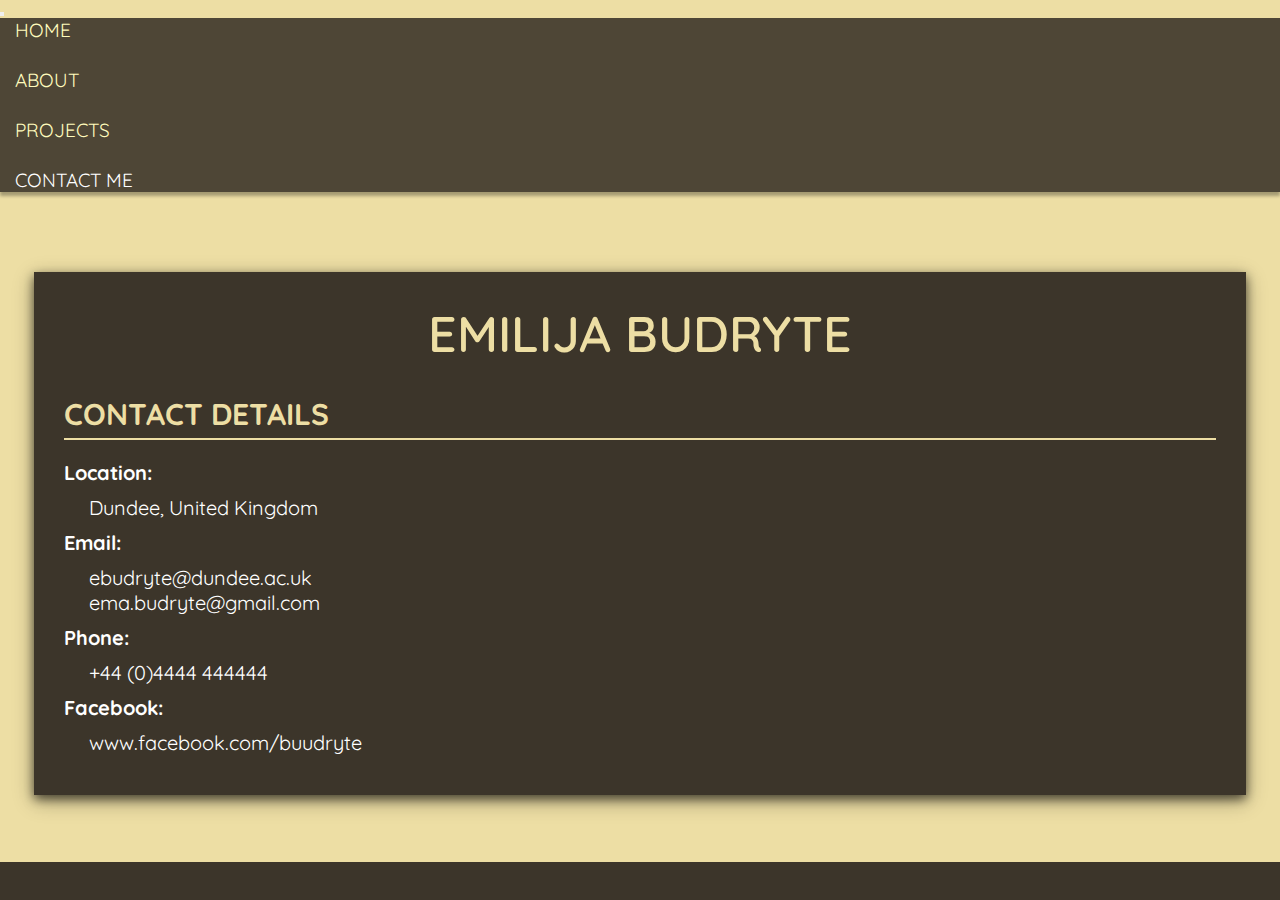
<file: contactPage.html>
<!DOCTYPE html>
<html lang="en" dir="ltr">

<head>
  <!-- Required meta tags -->
  <meta charset="utf-8">
  <meta name="viewport" content="width=device-width, initial-scale=1, shrink-to-fit=no">

  <!-- Bootstrap CSS -->
  <link rel="stylesheet" href="https://stackpath.bootstrapcdn.com/bootstrap/4.1.3/css/bootstrap.min.css" integrity="sha384-MCw98/SFnGE8fJT3GXwEOngsV7Zt27NXFoaoApmYm81iuXoPkFOJwJ8ERdknLPMO" crossorigin="anonymous">
  <link rel="stylesheet" href="style.css">
  <link rel="stylesheet" href="https://use.fontawesome.com/releases/v5.5.0/css/all.css" integrity="sha384-B4dIYHKNBt8Bc12p+WXckhzcICo0wtJAoU8YZTY5qE0Id1GSseTk6S+L3BlXeVIU" crossorigin="anonymous">
  <style>
    @import url('https://fonts.googleapis.com/css?family=EB+Garamond:400,700,800|Quicksand:400,700');
  </style>
  <title>Contact me</title>
</head>

<body class="cnp">

  <header>
    <!-- Navbar from Bootstrap-->
    <nav class="navbar navbar-expand-lg navbar-dark navbar-default justify-content-center fixed-top">
      <div class="title">
        <p class="navbar-brand mt-auto mb-auto">Emilija Budryte</p>
      </div>
      <button class="navbar-toggler ml-auto" type="button" data-toggle="collapse" data-target="#navbarNav" aria-controls="navbarNav" aria-expanded="false" aria-label="Toggle navigation">
        <span class="navbar-toggler-icon"></span>
      </button>

      <div class="collapse navbar-collapse" id="navbarNav">
        <ul class="navbar-nav ml-auto mr-auto">
          <li class="nav-item inactive">
            <a class="nav-link" href="index.html">Home</a>
          </li>
          <li class="nav-item inactive">
            <a class="nav-link" href="cv.html">About</a>
          </li>
          <li class="nav-item inactive">
            <a class="nav-link" href="projectPage.html">Projects</a>
          </li>
          <li class="nav-item active">
            <a class="nav-link" href="contactPage.html">Contact me</a>
          </li>
        </ul>
      </div>
    </nav>
  </header>

<!-- Contact page content -->
  <main>
    <div class="contactBox">
      <div class="text">
        <h1>Emilija Budryte</h1>
        <h3>Contact Details</h3>
        <div class="horizontalLine"></div>
        <div class="contacts">
          <span class="contactType"><i class="fas fa-map-marker-alt"></i><strong> Location:</strong></span> <br>
          <p>Dundee, United Kingdom</p>
          <span class="contactType"><i class="far fa-envelope"></i><strong> Email:</strong></span> <br>
          <p>ebudryte@dundee.ac.uk <br>ema.budryte@gmail.com</p>
          <span class="contactType"><i class="fas fa-phone"></i><strong> Phone:</strong></span> <br>
          <p>+44 (0)4444 444444</p>
          <span class="contactType"><i class="fab fa-facebook"></i><strong> Facebook:</strong></span> <br>
          <p>www.facebook.com/buudryte</p>
        </div>
      </div>
    </div>
  </main>

  <!-- Footer-->
  <footer class="footerBox">
    <div>
      <ul class="footer">
        <li><a href="https://www.facebook.com/buudryte"><i class="fab fa-facebook fa-2x"></i></a></li>
        <li><a href="https://www.instagram.com/buudryte/"><i class="fab fa-instagram fa-2x"></i></a></li>
        <li><a href="https://github.com/budryte"><i class="fab fa-github fa-2x"></i></a></li>
      </ul>
    </div>
  </footer>

  <!-- Optional JavaScript -->
  <!-- jQuery first, then Popper.js, then Bootstrap JS -->
  <script src="https://code.jquery.com/jquery-3.3.1.slim.min.js" integrity="sha384-q8i/X+965DzO0rT7abK41JStQIAqVgRVzpbzo5smXKp4YfRvH+8abtTE1Pi6jizo" crossorigin="anonymous"></script>
  <script src="https://cdnjs.cloudflare.com/ajax/libs/popper.js/1.14.3/umd/popper.min.js" integrity="sha384-ZMP7rVo3mIykV+2+9J3UJ46jBk0WLaUAdn689aCwoqbBJiSnjAK/l8WvCWPIPm49" crossorigin="anonymous"></script>
  <script src="https://stackpath.bootstrapcdn.com/bootstrap/4.1.3/js/bootstrap.min.js" integrity="sha384-ChfqqxuZUCnJSK3+MXmPNIyE6ZbWh2IMqE241rYiqJxyMiZ6OW/JmZQ5stwEULTy" crossorigin="anonymous"></script>
</body>

</html>
</file>
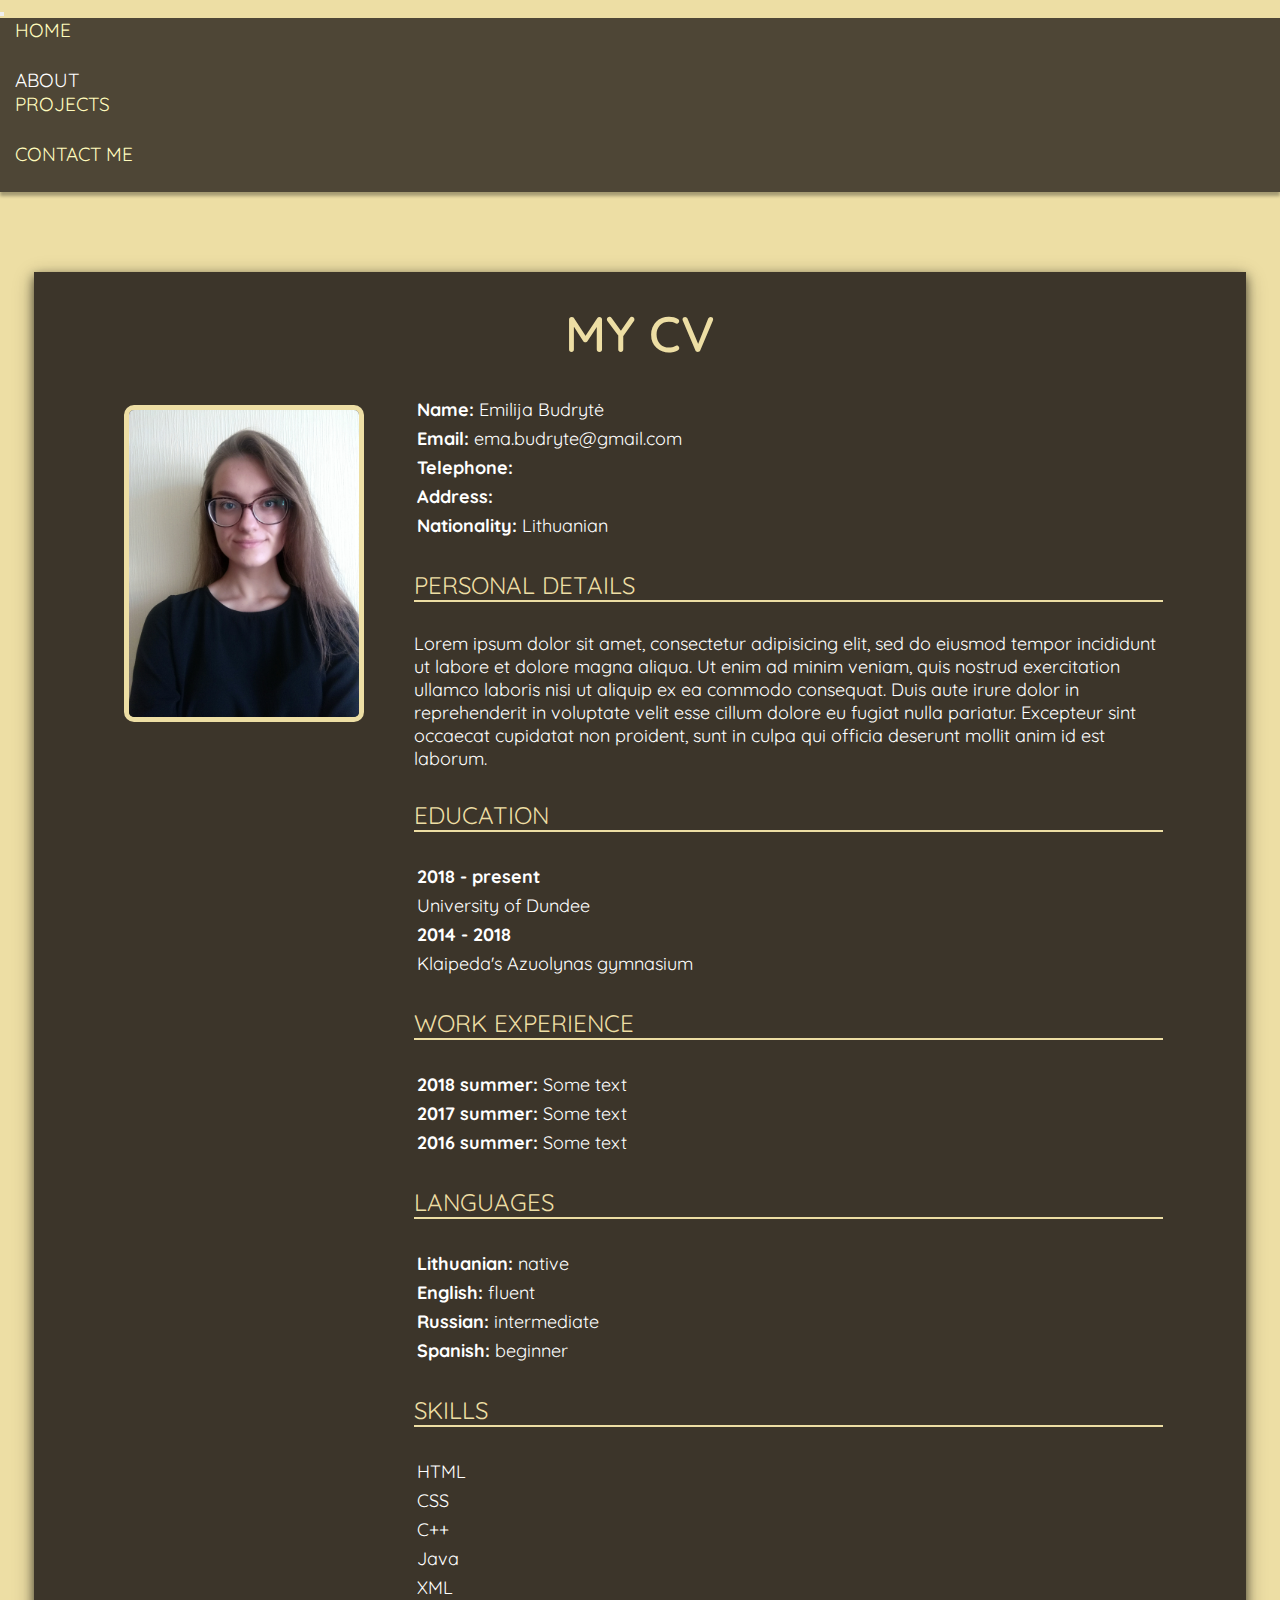
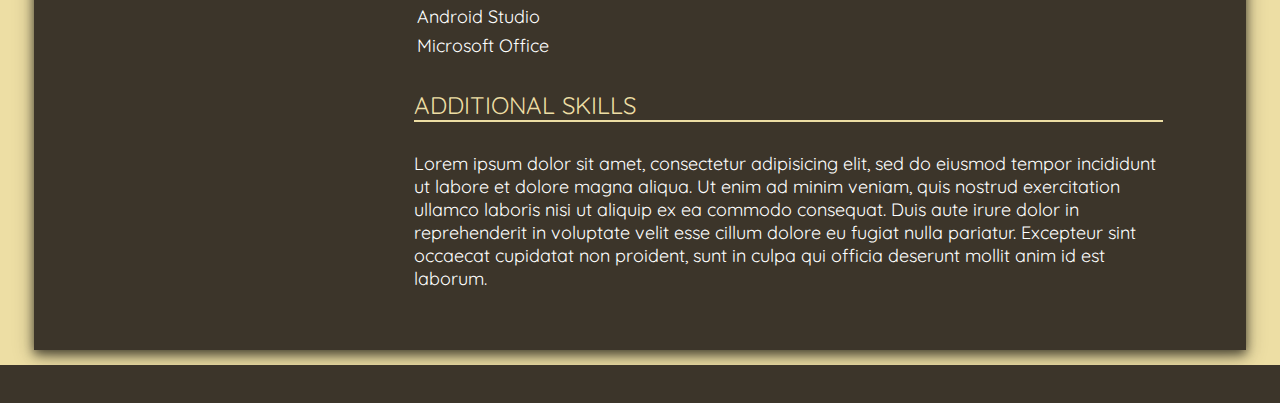
<file: cv.html>
<!DOCTYPE html>
<html lang="en" dir="ltr">

<head>
  <!-- Required meta tags -->
  <meta charset="utf-8">
  <meta name="viewport" content="width=device-width, initial-scale=1, shrink-to-fit=no">

  <!-- Bootstrap CSS -->
  <link rel="stylesheet" href="https://stackpath.bootstrapcdn.com/bootstrap/4.1.3/css/bootstrap.min.css" integrity="sha384-MCw98/SFnGE8fJT3GXwEOngsV7Zt27NXFoaoApmYm81iuXoPkFOJwJ8ERdknLPMO" crossorigin="anonymous">
  <link rel="stylesheet" href="style.css">
  <link rel="stylesheet" href="https://use.fontawesome.com/releases/v5.5.0/css/all.css" integrity="sha384-B4dIYHKNBt8Bc12p+WXckhzcICo0wtJAoU8YZTY5qE0Id1GSseTk6S+L3BlXeVIU" crossorigin="anonymous">
  <style>
    @import url('https://fonts.googleapis.com/css?family=EB+Garamond:400,700,800|Quicksand:400,700');
  </style>
  <title>About</title>
</head>

<body class="cp">

  <header>
    <!-- Navbar from Bootstrap-->
    <nav class="navbar navbar-expand-lg navbar-dark navbar-default justify-content-center fixed-top">
      <div class="title">
        <p class="navbar-brand mt-auto mb-auto">Emilija Budryte</p>
      </div>
      <button class="navbar-toggler ml-auto" type="button" data-toggle="collapse" data-target="#navbarNav" aria-controls="navbarNav" aria-expanded="false" aria-label="Toggle navigation">
        <span class="navbar-toggler-icon"></span>
      </button>

      <div class="collapse navbar-collapse" id="navbarNav">
        <ul class="navbar-nav ml-auto mr-auto">
          <li class="nav-item inactive">
            <a class="nav-link" href="index.html">Home</a>
          </li>
          <li class="nav-item active">
            <a class="nav-link" href="cv.html">About</a>
          </li>
          <li class="nav-item inactive">
            <a class="nav-link" href="projectPage.html">Projects</a>
          </li>
          <li class="nav-item inactive">
            <a class="nav-link" href="contactPage.html">Contact me</a>
          </li>
        </ul>
      </div>
    </nav>
  </header>

  <!-- CV page content -->
  <main>
    <div class="cvBox">
      <div class="cv">
        <h2>My CV</h2>
      </div>
      <div class="photo">
        <img class="cvPhoto" src="img/cvPhoto.jpg" alt="My CV photo">
      </div>
      <div class="text">
        <div class="details">
          <ul class="lists">
            <li><strong>Name:</strong> Emilija Budrytė</li>
            <li><strong>Email:</strong> ema.budryte@gmail.com</li>
            <li><strong>Telephone:</strong></li>
            <li><strong>Address:</strong></li>
            <li><strong>Nationality:</strong> Lithuanian</li>
          </ul>
        </div>
        <p id="headings">Personal details</p>
        <div class="horizontalLine"></div>
        <p id="aboutMe">Lorem ipsum dolor sit amet, consectetur adipisicing elit, sed do eiusmod tempor
          incididunt ut labore et dolore magna aliqua. Ut enim ad minim veniam, quis nostrud exercitation
          ullamco laboris nisi ut aliquip ex ea commodo consequat. Duis aute irure dolor in reprehenderit
          in voluptate velit esse cillum dolore eu fugiat nulla pariatur. Excepteur sint occaecat cupidatat
          non proident, sunt in culpa qui officia deserunt mollit anim id est laborum.</p>
        <p id="headings">Education</p>
        <div class="horizontalLine"></div>
        <ul class="lists">
          <li><strong>2018 - present</strong></li>
          <li>University of Dundee</li>
          <li><strong>2014 - 2018</strong></li>
          <li>Klaipeda's Azuolynas gymnasium</li>
        </ul>
        <p id="headings">Work experience</p>
        <div class="horizontalLine"></div>
        <ul class="lists">
          <li><strong>2018 summer:</strong> Some text</li>
          <li><strong>2017 summer:</strong> Some text</li>
          <li><strong>2016 summer:</strong> Some text</li>
        </ul>
        <p id="headings">Languages</p>
        <div class="horizontalLine"></div>
        <ul class="lists">
          <li><strong>Lithuanian:</strong> native</li>
          <li><strong>English:</strong> fluent</li>
          <li><strong>Russian:</strong> intermediate</li>
          <li><strong>Spanish:</strong> beginner</li>
        </ul>
        <p id="headings">Skills</p>
        <div class="horizontalLine"></div>
        <ul class="lists">
          <li>HTML</li>
          <li>CSS</li>
          <li>C++</li>
          <li>Java</li>
          <li>XML</li>
          <li>Android Studio</li>
          <li>Microsoft Office</li>
        </ul>
        <p id="headings">Additional skills</p>
        <div class="horizontalLine"></div>
        <p id="aboutMe">
          Lorem ipsum dolor sit amet, consectetur adipisicing elit, sed do eiusmod tempor incididunt
          ut labore et dolore magna aliqua. Ut enim ad minim veniam, quis nostrud exercitation ullamco
          laboris nisi ut aliquip ex ea commodo consequat. Duis aute irure dolor in reprehenderit in
          voluptate velit esse cillum dolore eu fugiat nulla pariatur. Excepteur sint occaecat cupidatat
          non proident, sunt in culpa qui officia deserunt mollit anim id est laborum. </p>
      </div>
    </div>
  </main>

  <!-- Footer-->
  <footer class="footerBox">
    <div>
      <ul class="footer">
        <li><a href="https://www.facebook.com/buudryte"><i class="fab fa-facebook fa-2x"></i></a></li>
        <li><a href="https://www.instagram.com/buudryte/"><i class="fab fa-instagram fa-2x"></i></a></li>
        <li><a href="https://github.com/budryte"><i class="fab fa-github fa-2x"></i></a></li>
      </ul>
    </div>
  </footer>

  <!-- Optional JavaScript -->
  <!-- jQuery first, then Popper.js, then Bootstrap JS -->
  <script src="https://code.jquery.com/jquery-3.3.1.slim.min.js" integrity="sha384-q8i/X+965DzO0rT7abK41JStQIAqVgRVzpbzo5smXKp4YfRvH+8abtTE1Pi6jizo" crossorigin="anonymous"></script>
  <script src="https://cdnjs.cloudflare.com/ajax/libs/popper.js/1.14.3/umd/popper.min.js" integrity="sha384-ZMP7rVo3mIykV+2+9J3UJ46jBk0WLaUAdn689aCwoqbBJiSnjAK/l8WvCWPIPm49" crossorigin="anonymous"></script>
  <script src="https://stackpath.bootstrapcdn.com/bootstrap/4.1.3/js/bootstrap.min.js" integrity="sha384-ChfqqxuZUCnJSK3+MXmPNIyE6ZbWh2IMqE241rYiqJxyMiZ6OW/JmZQ5stwEULTy" crossorigin="anonymous"></script>
</body>

</html>
</file>
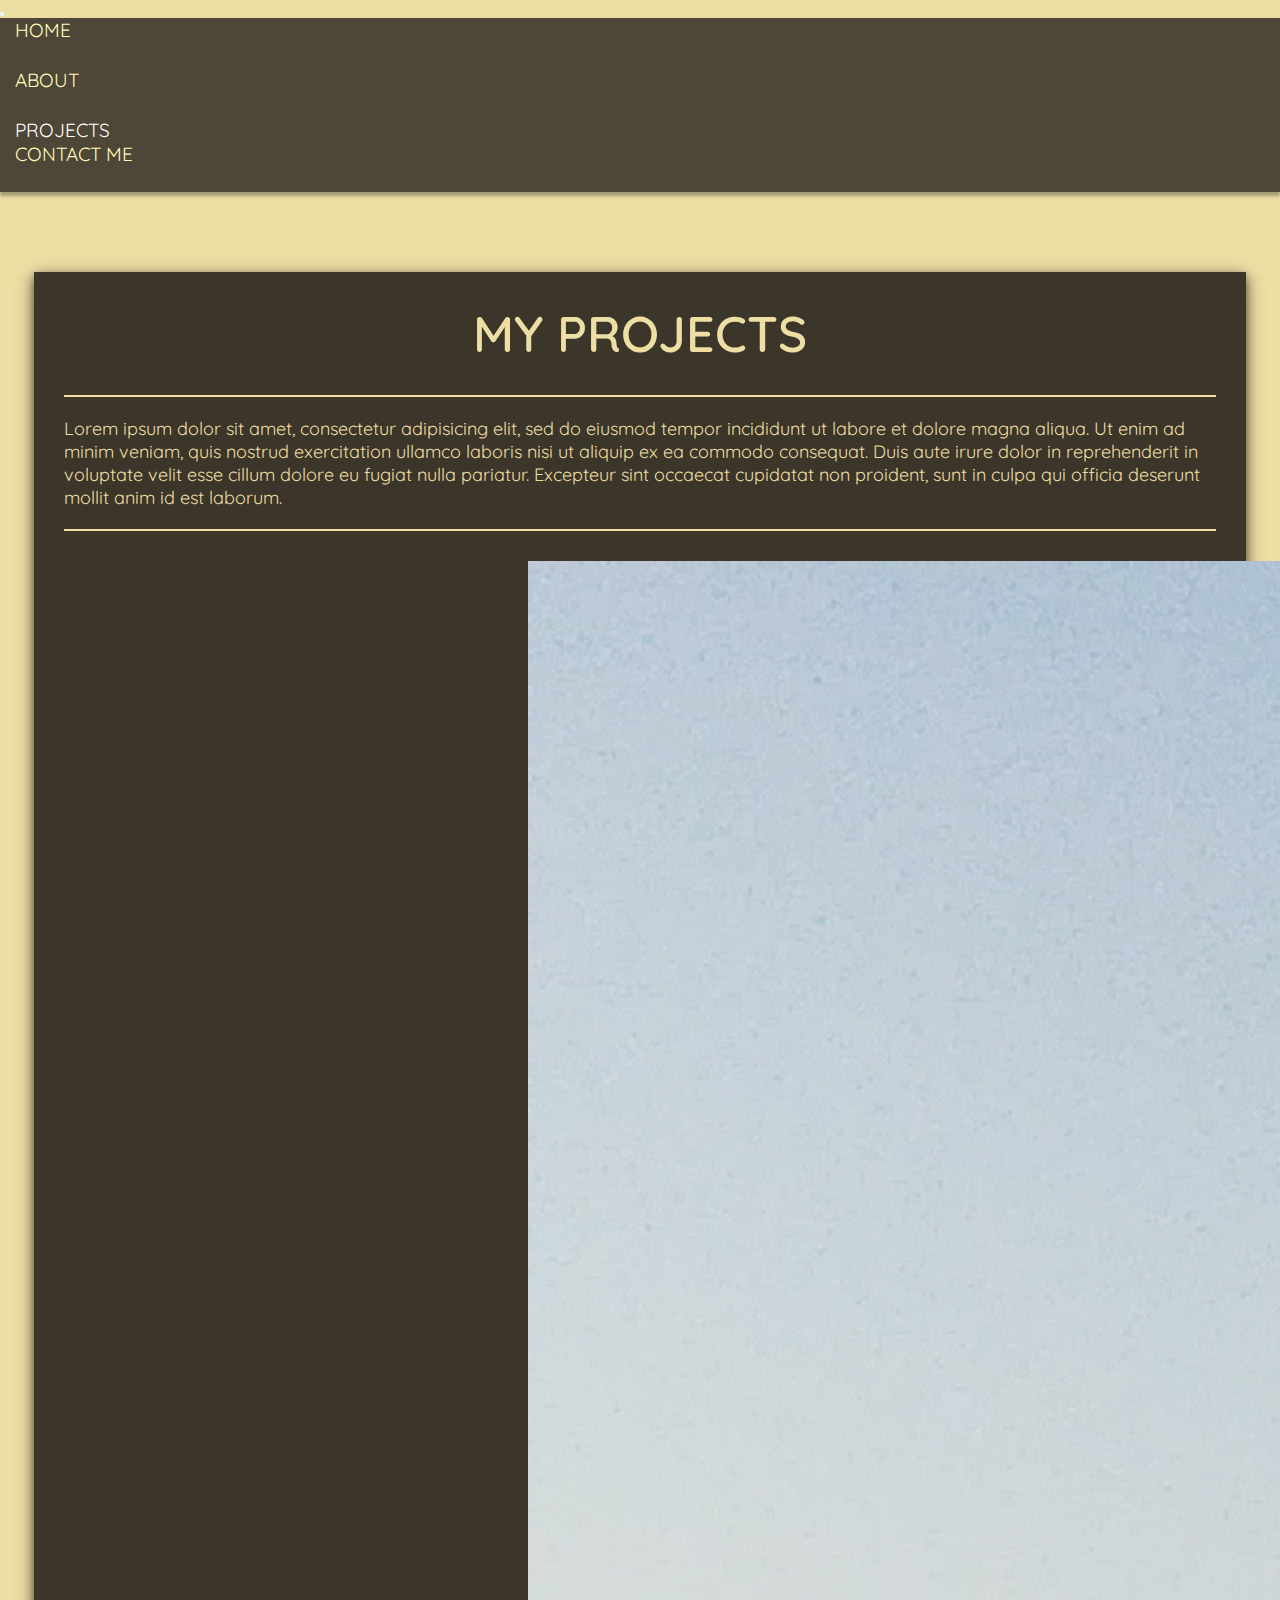
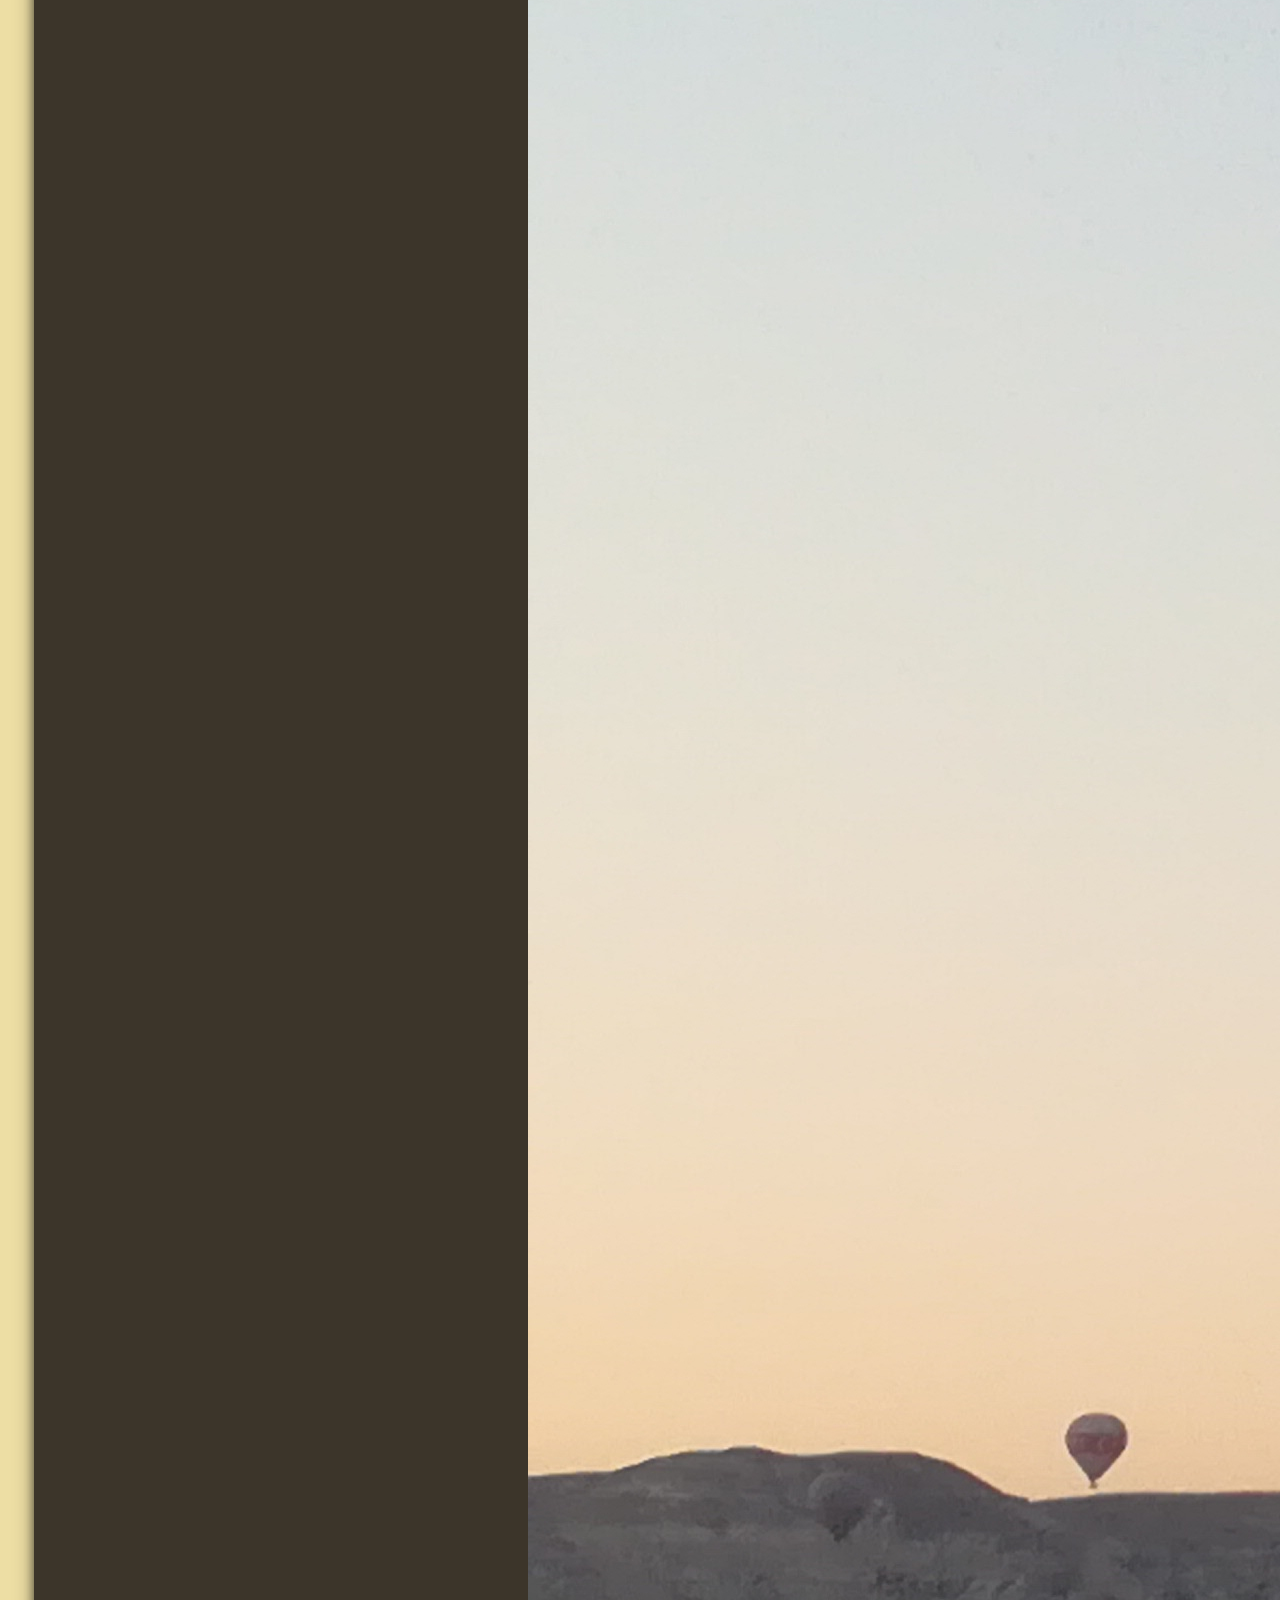
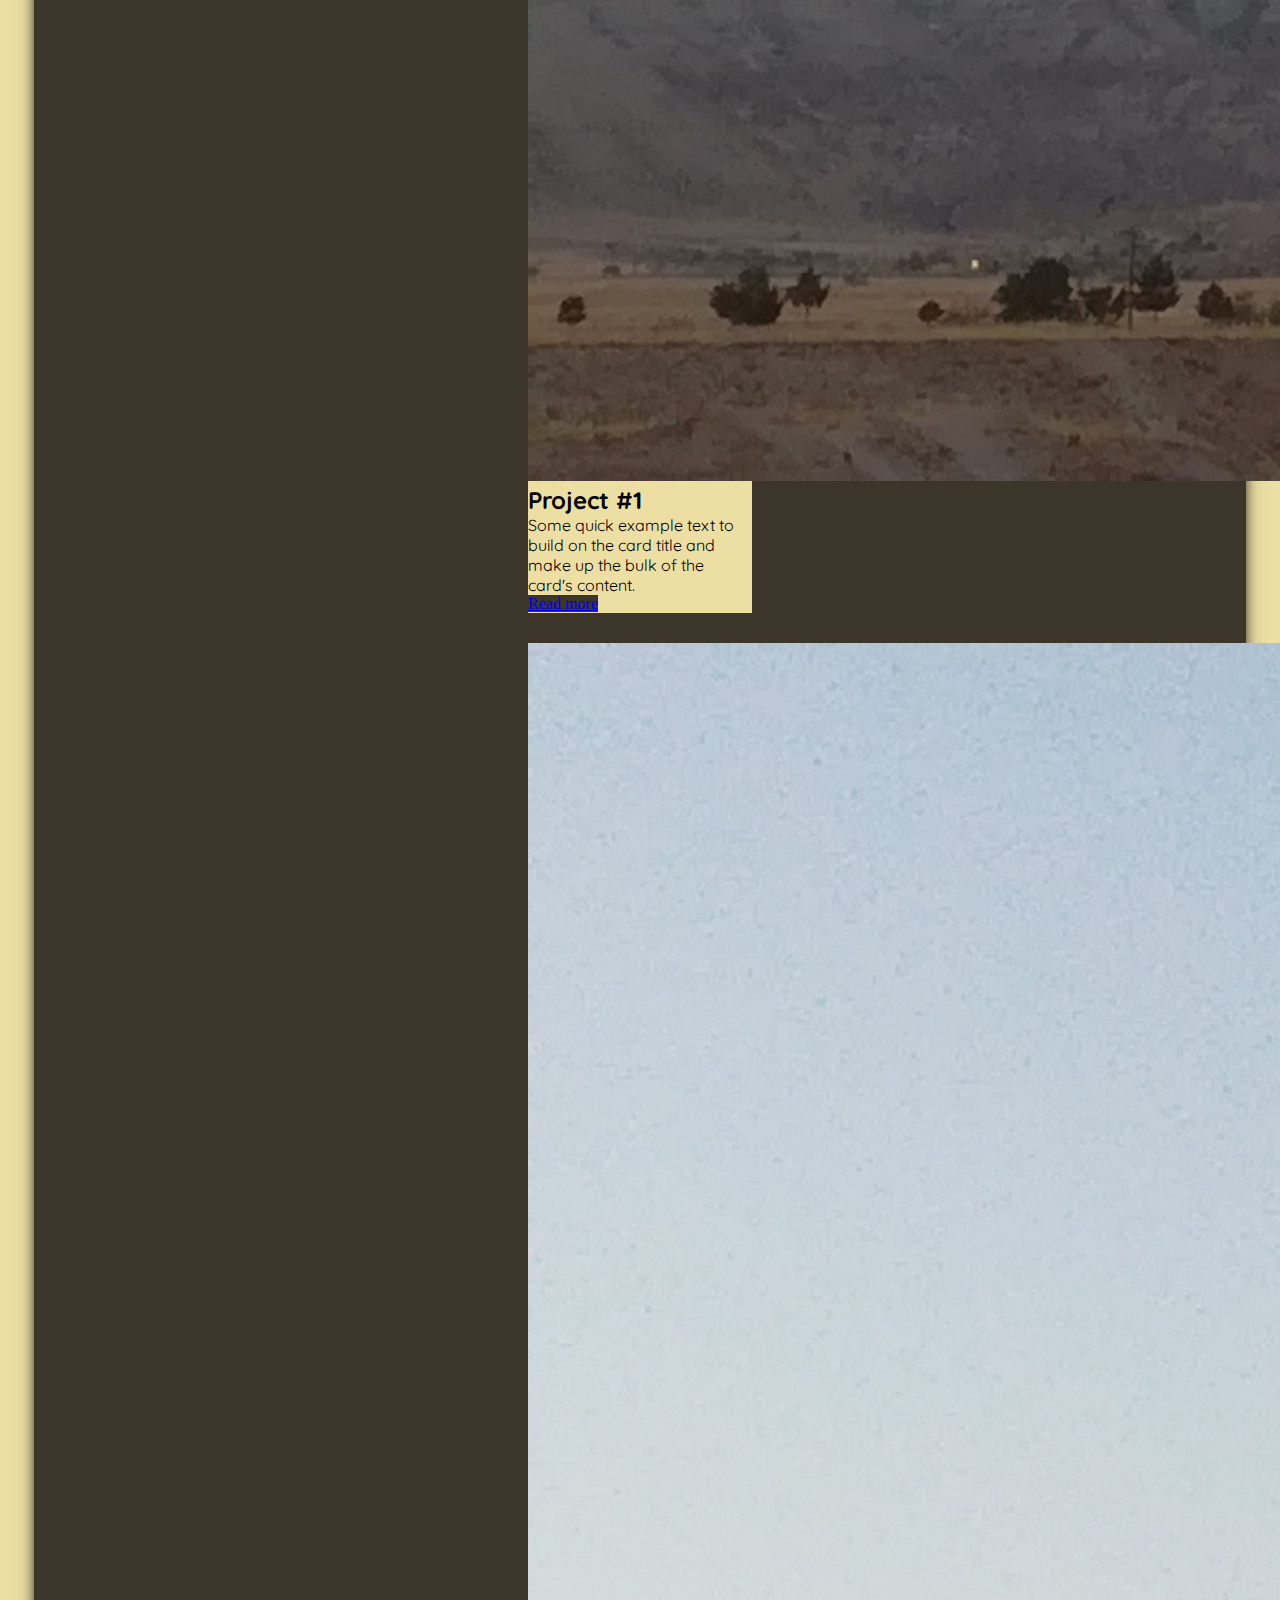
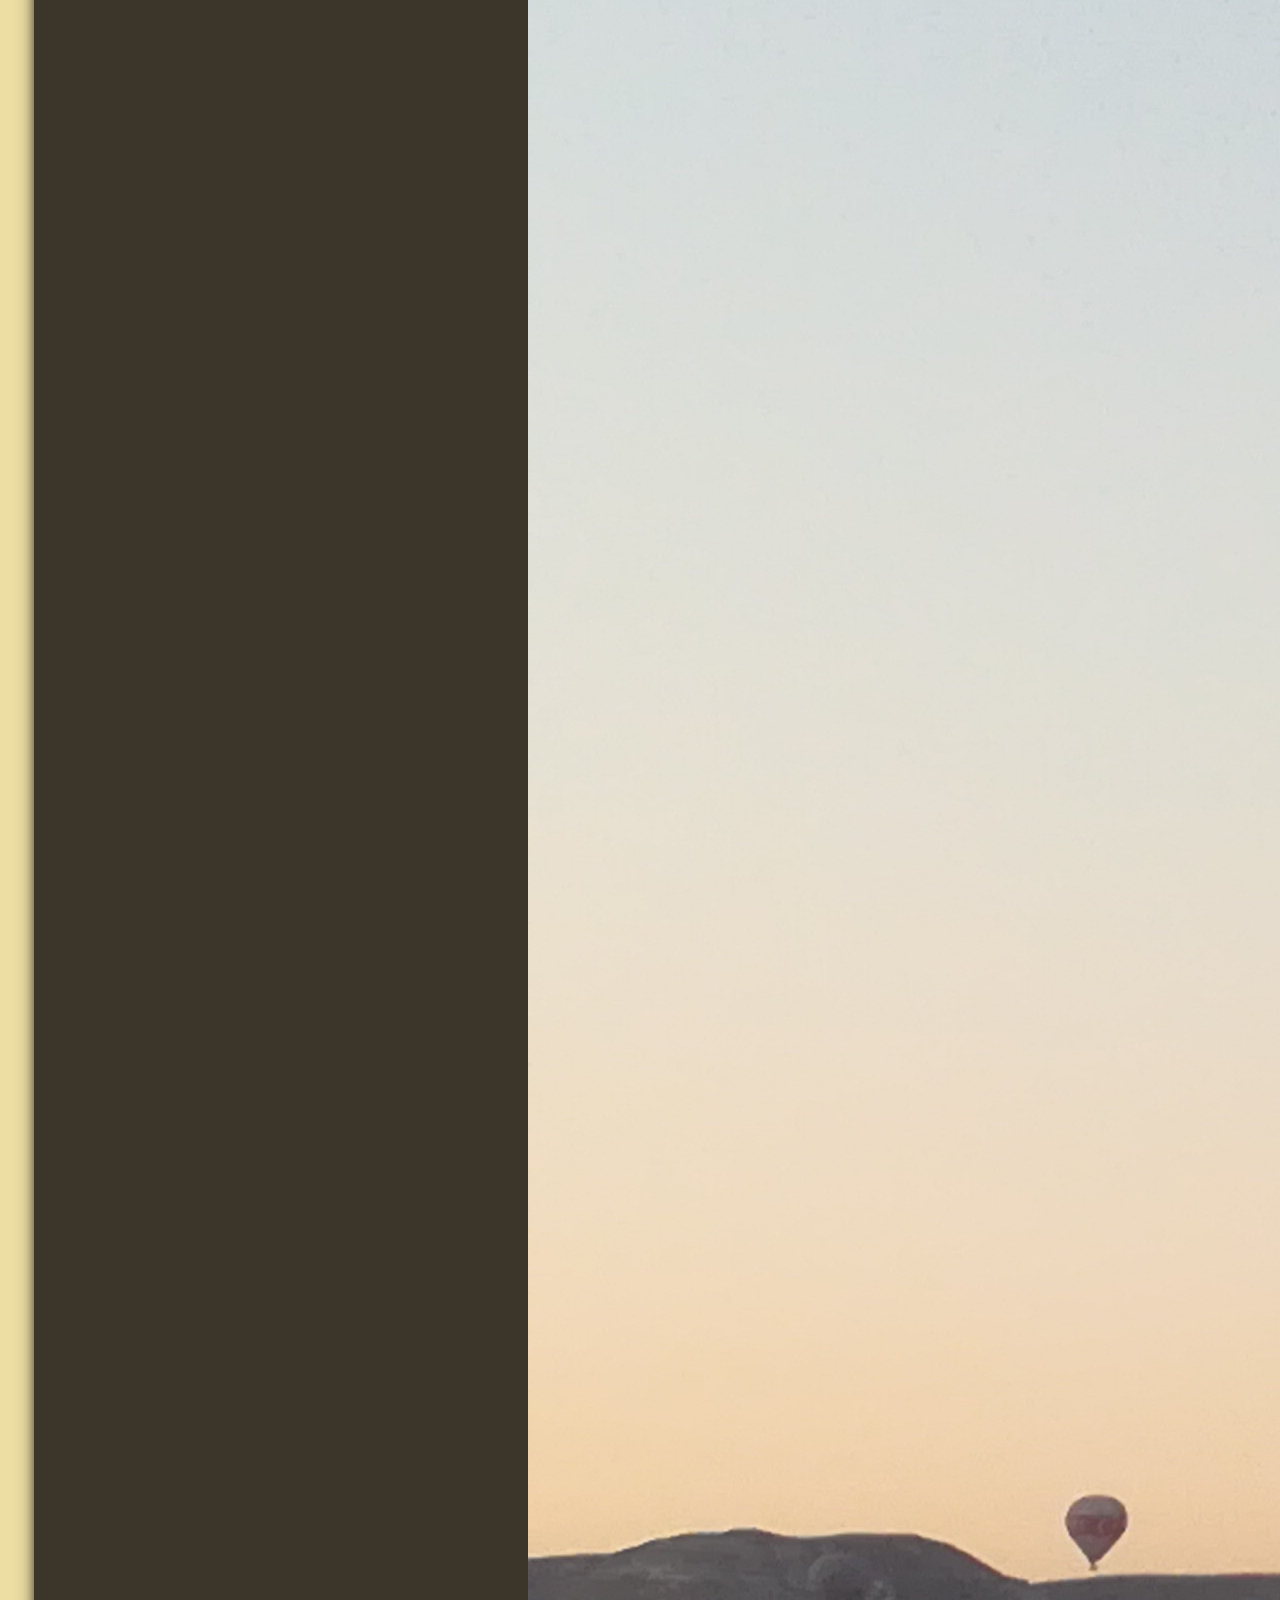
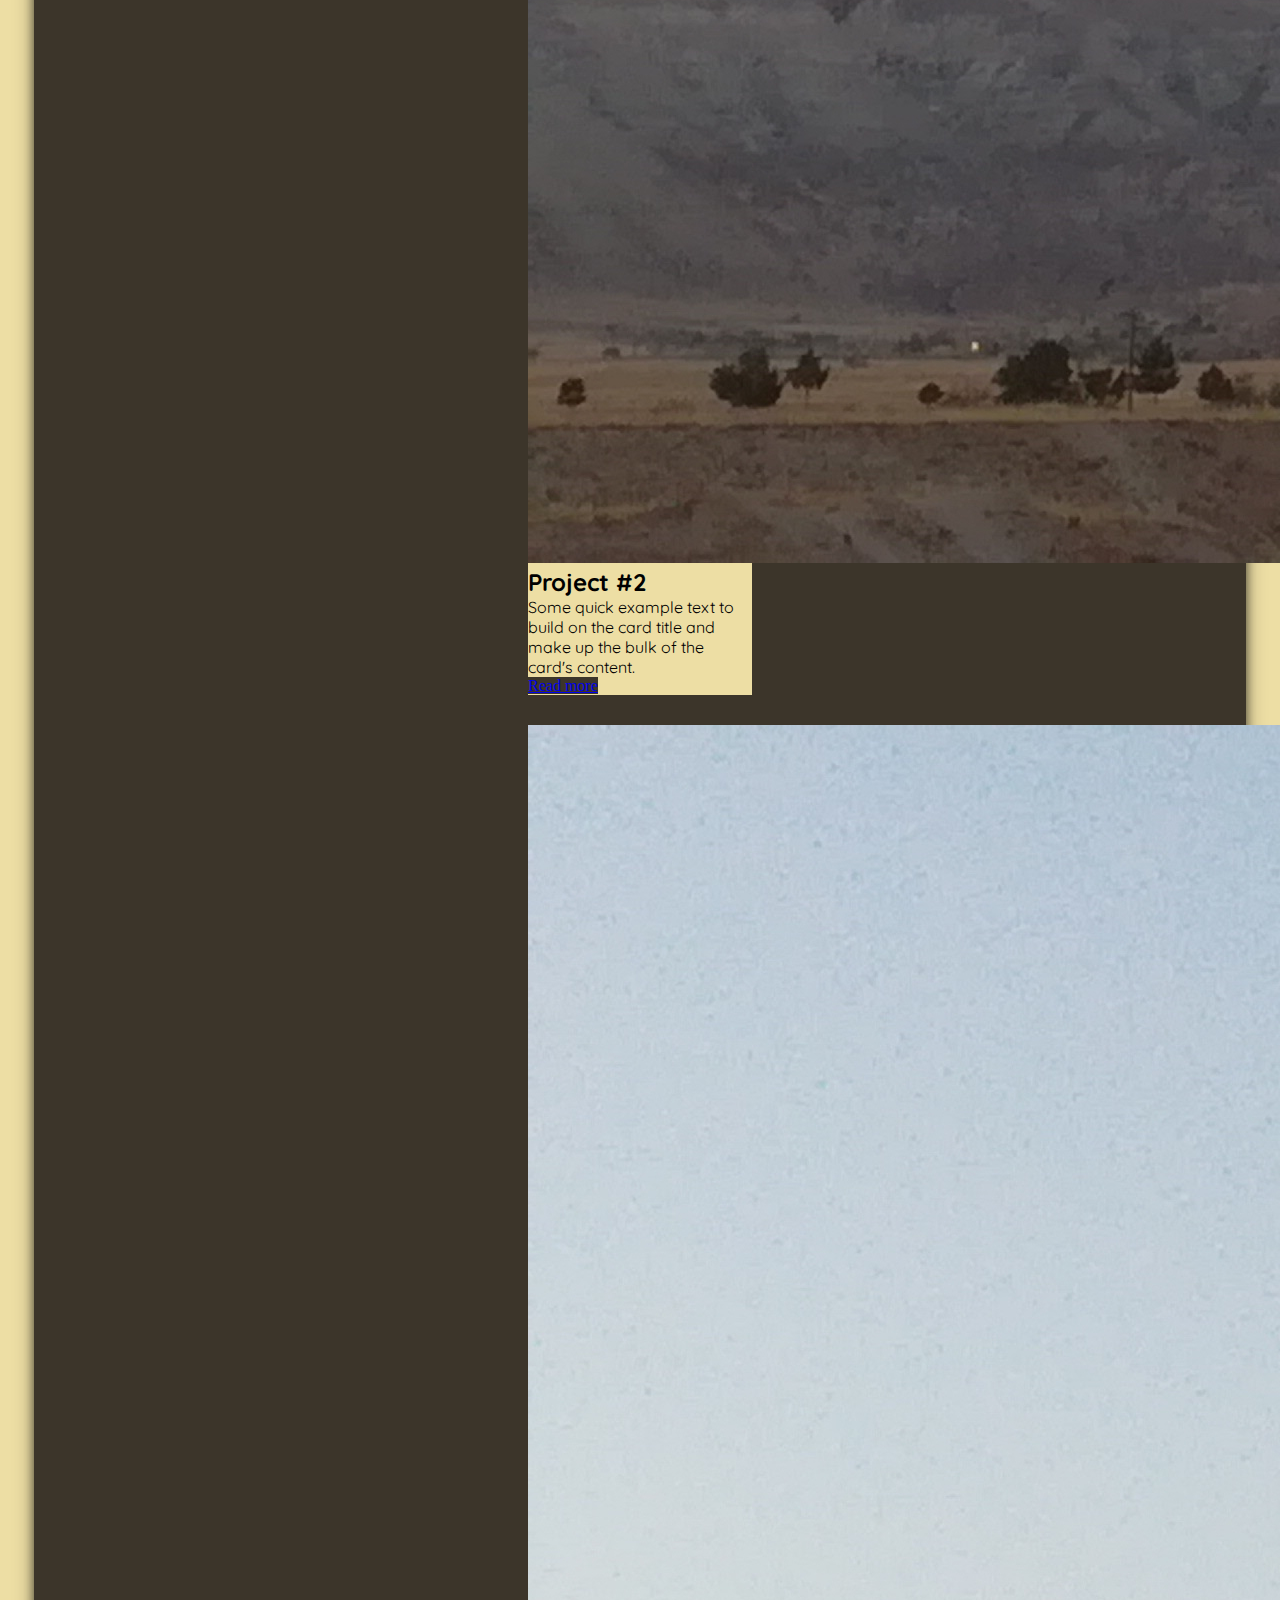
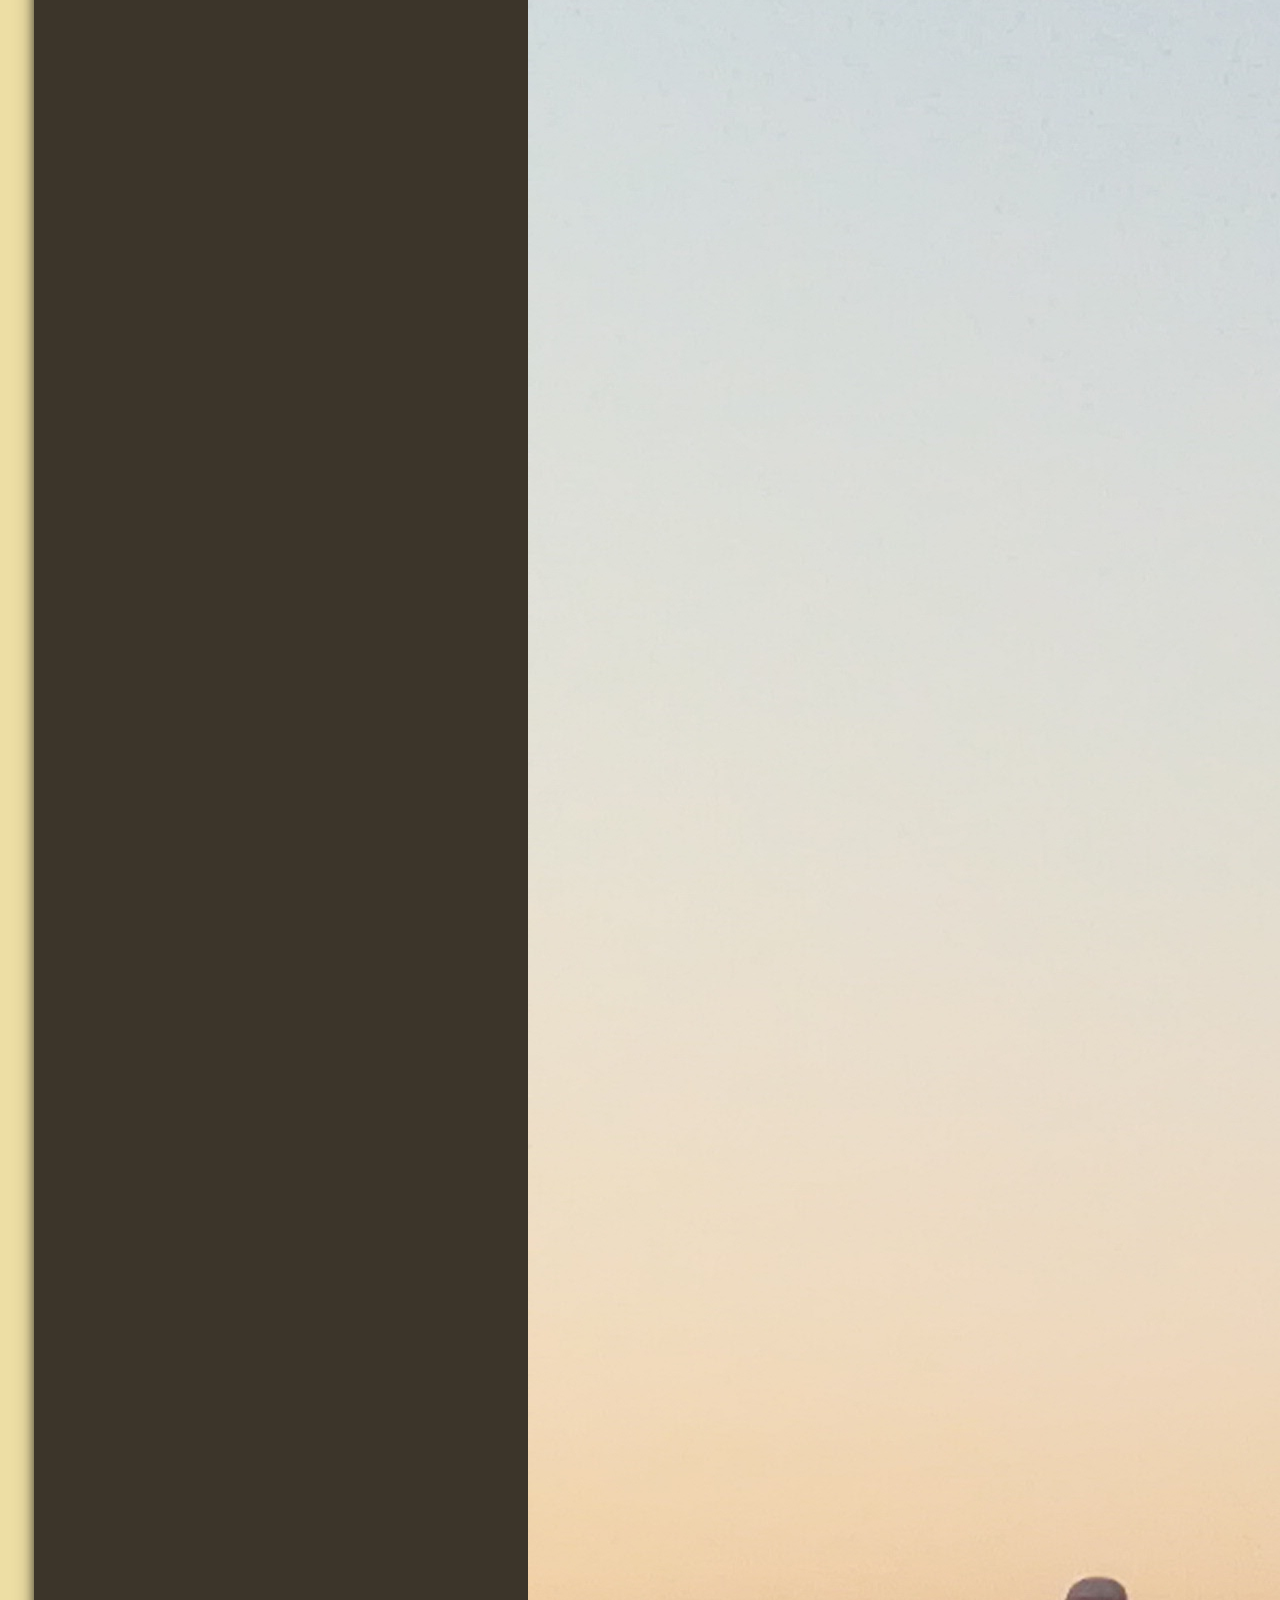
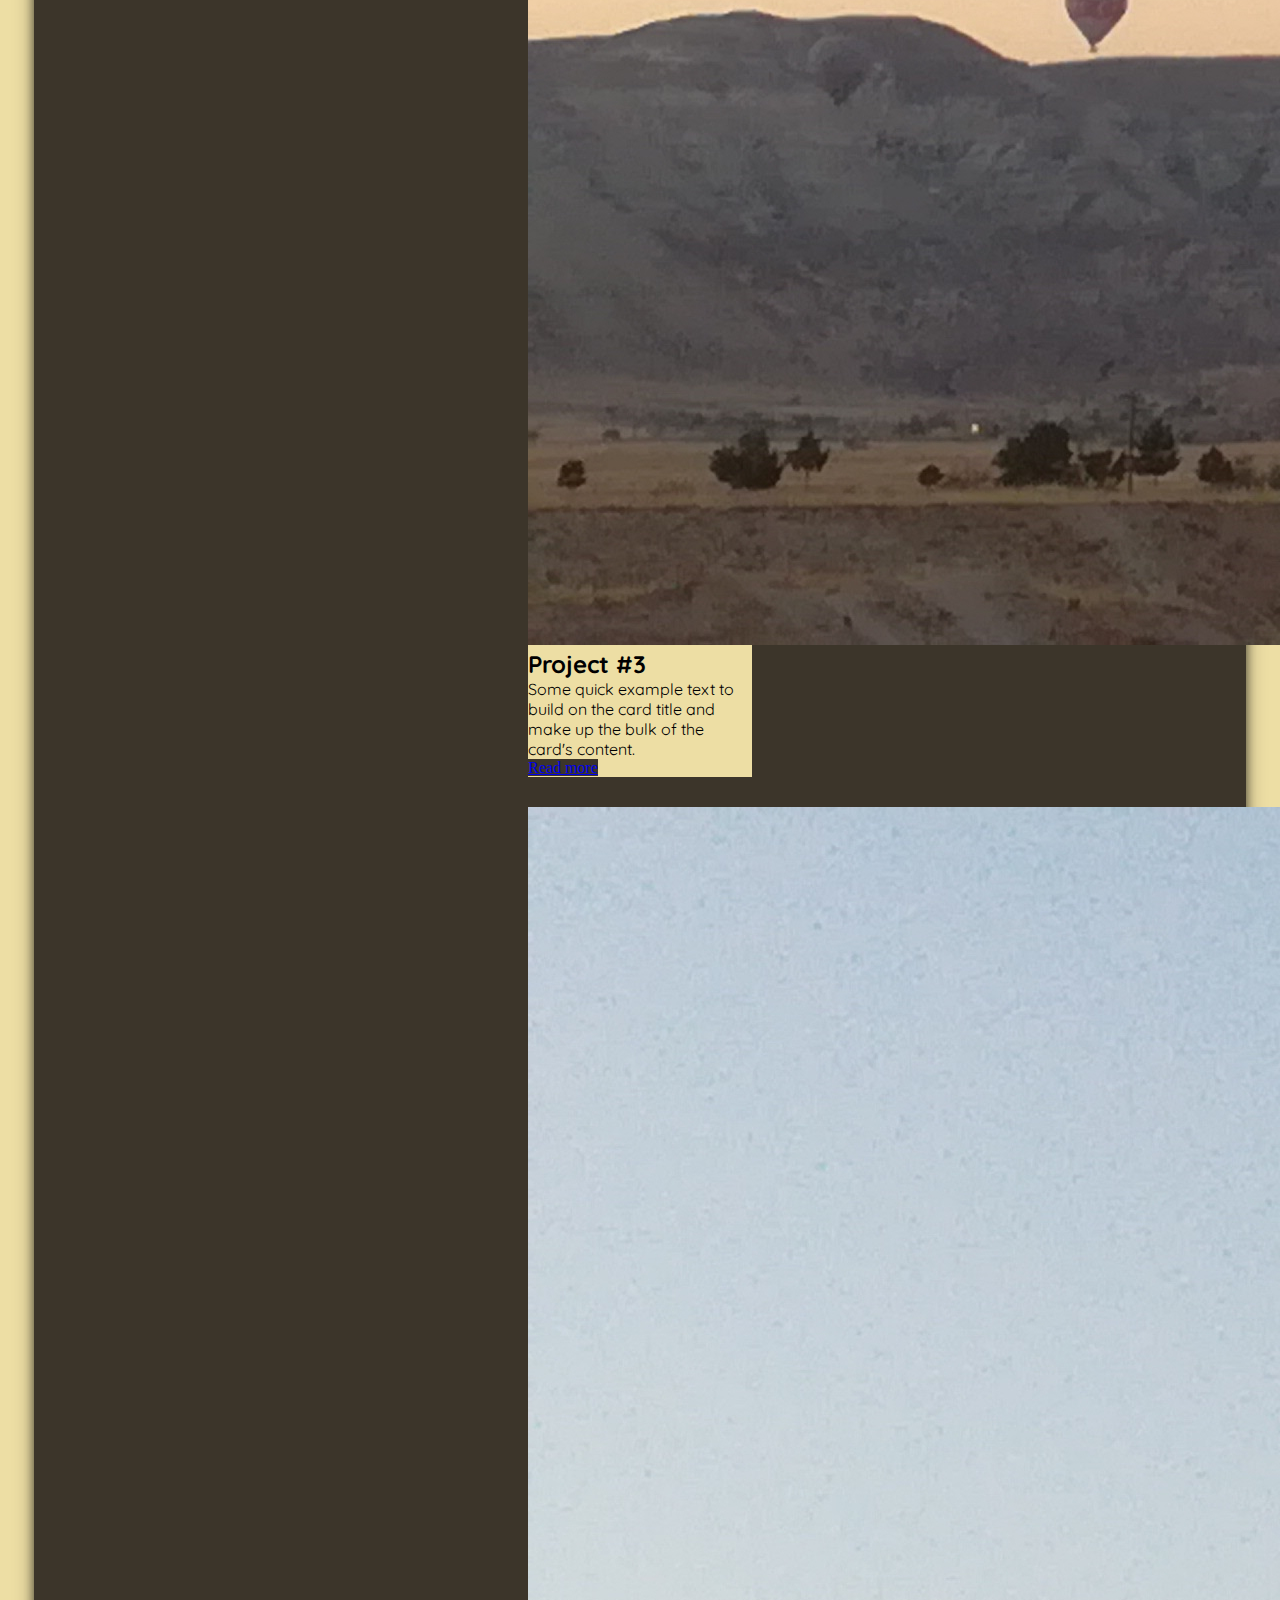
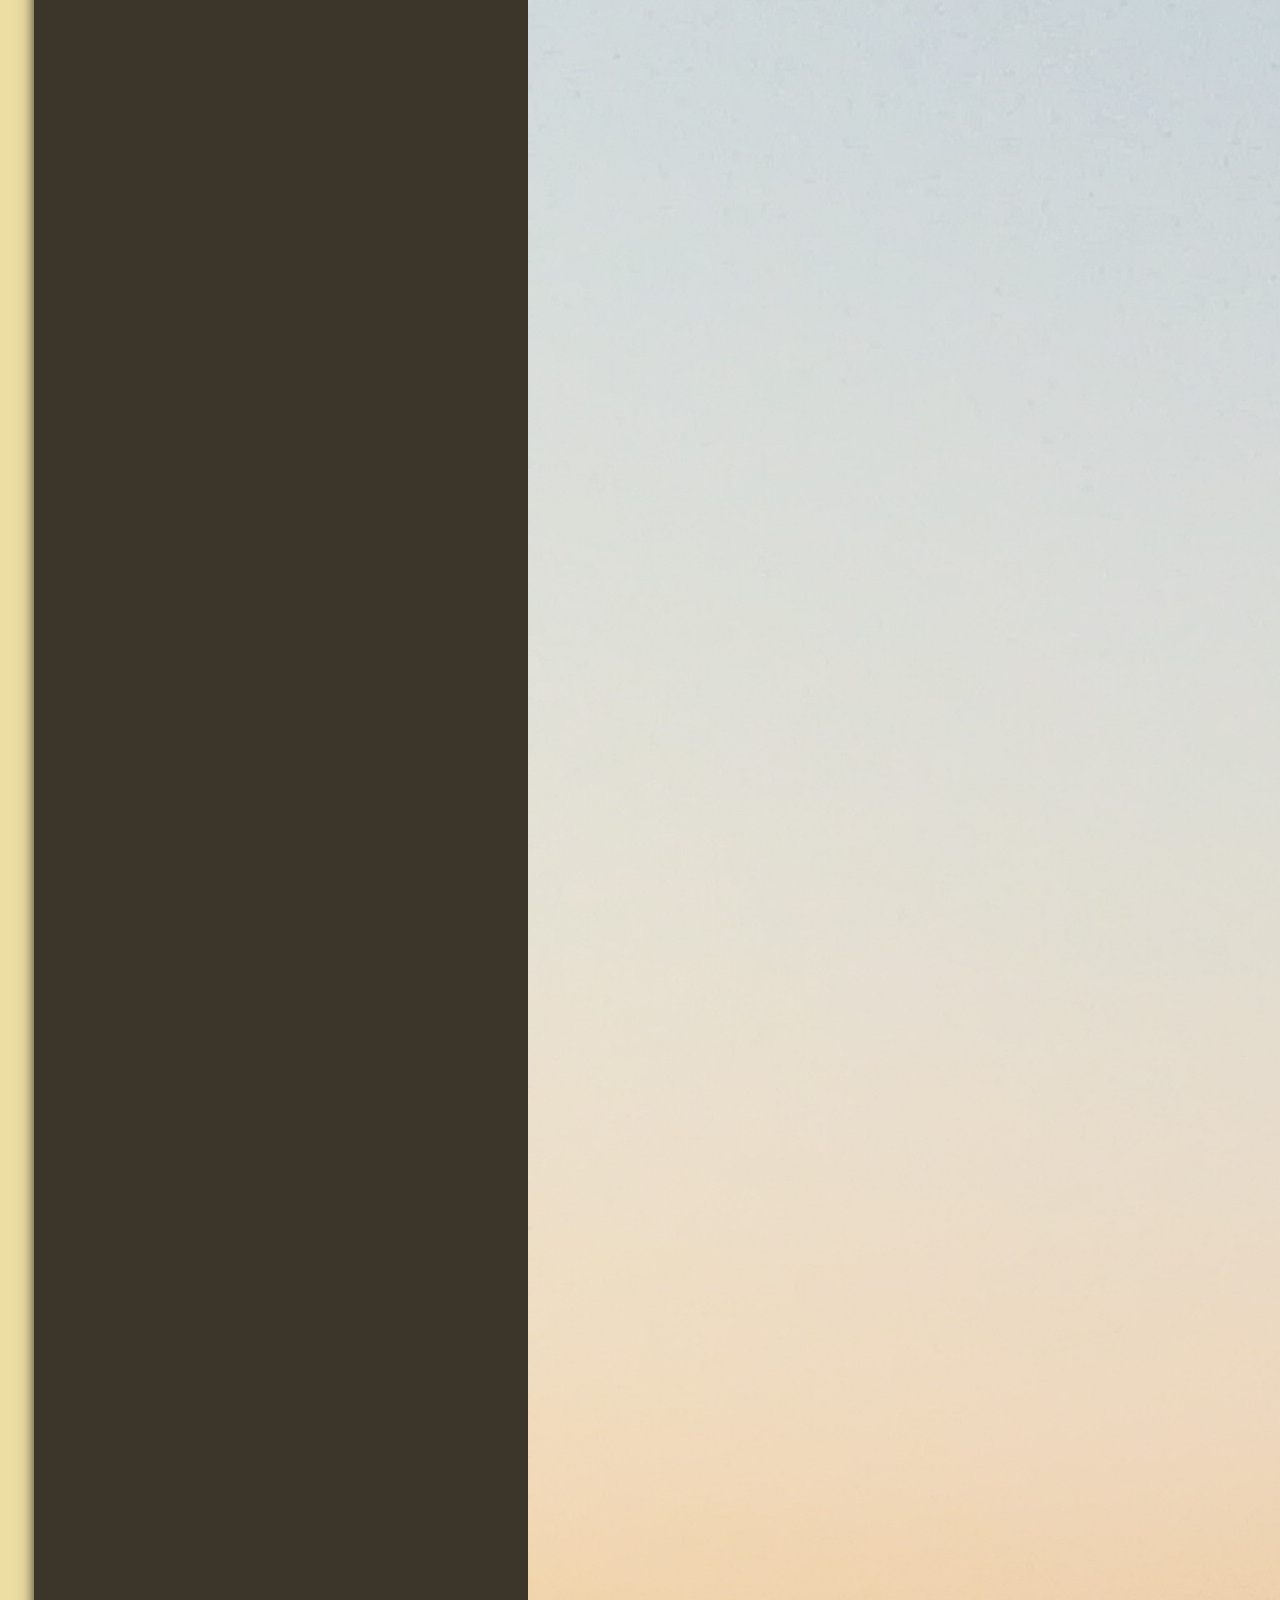
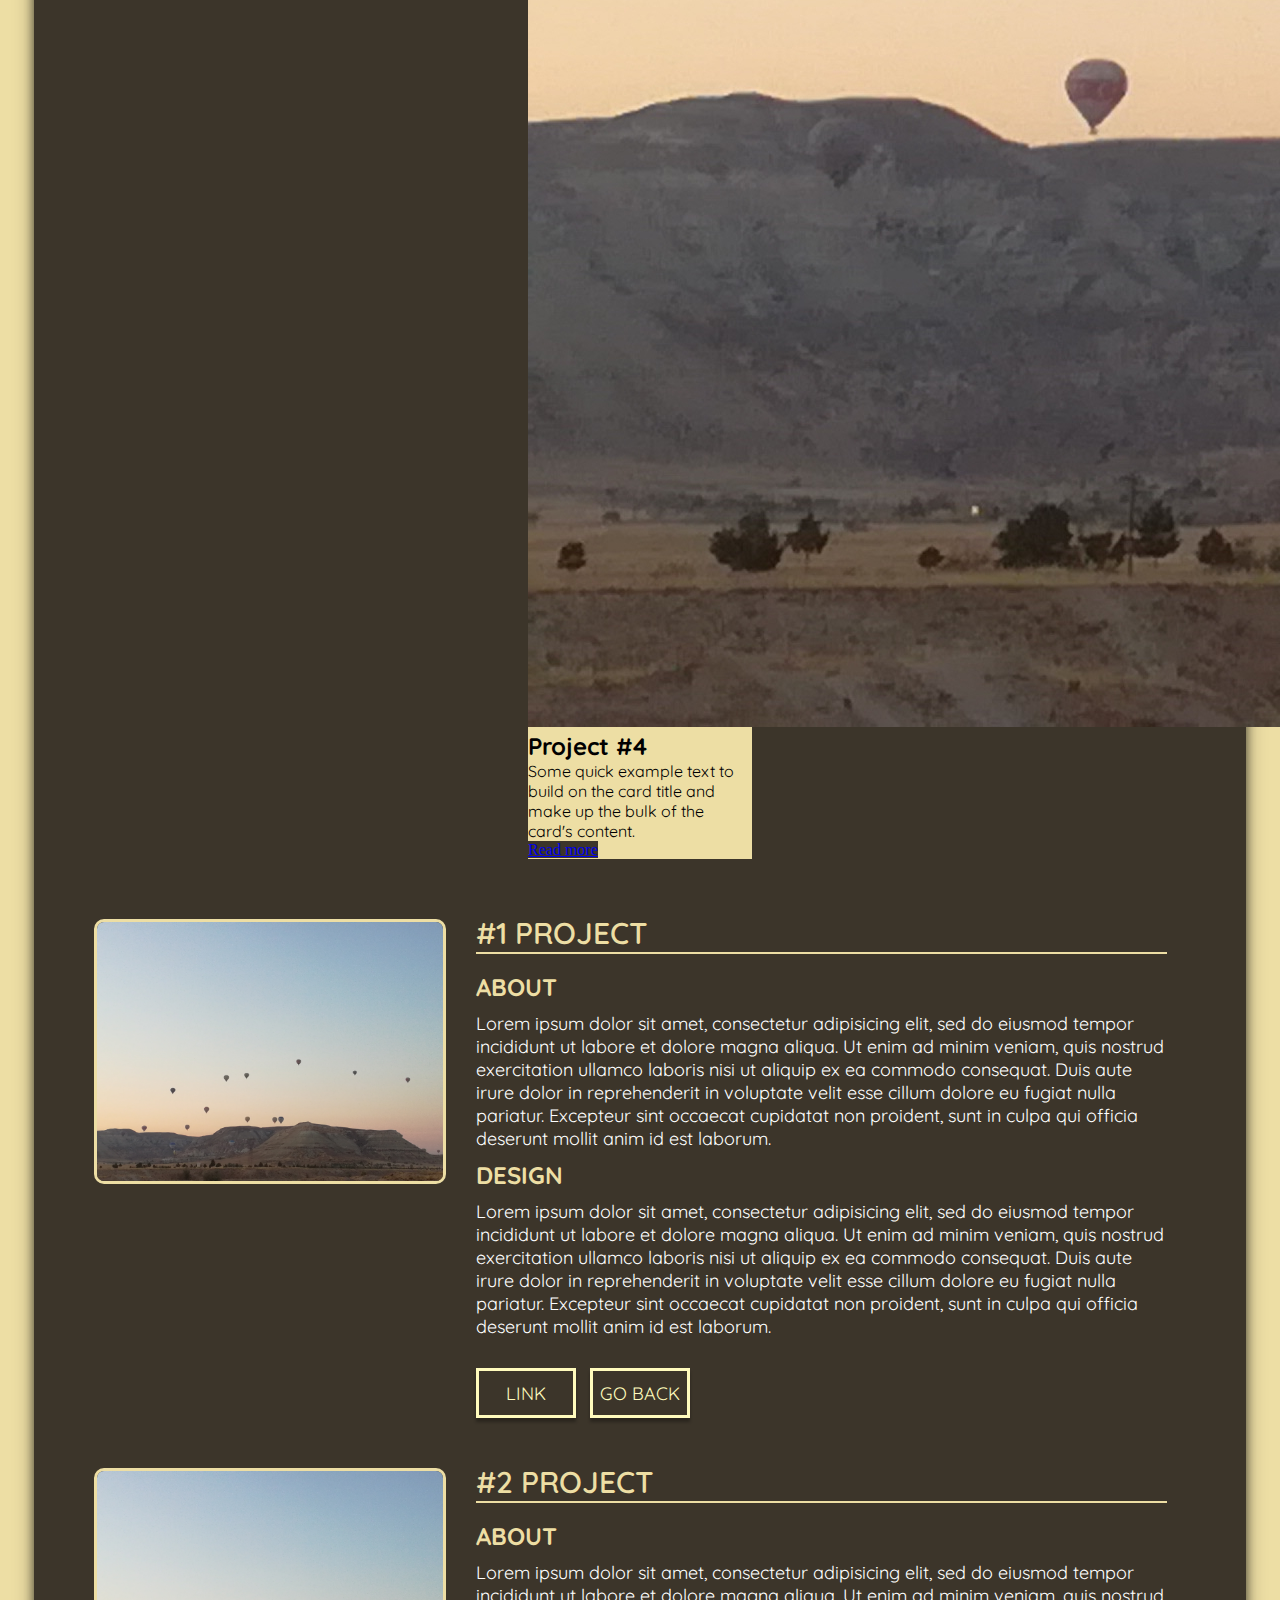
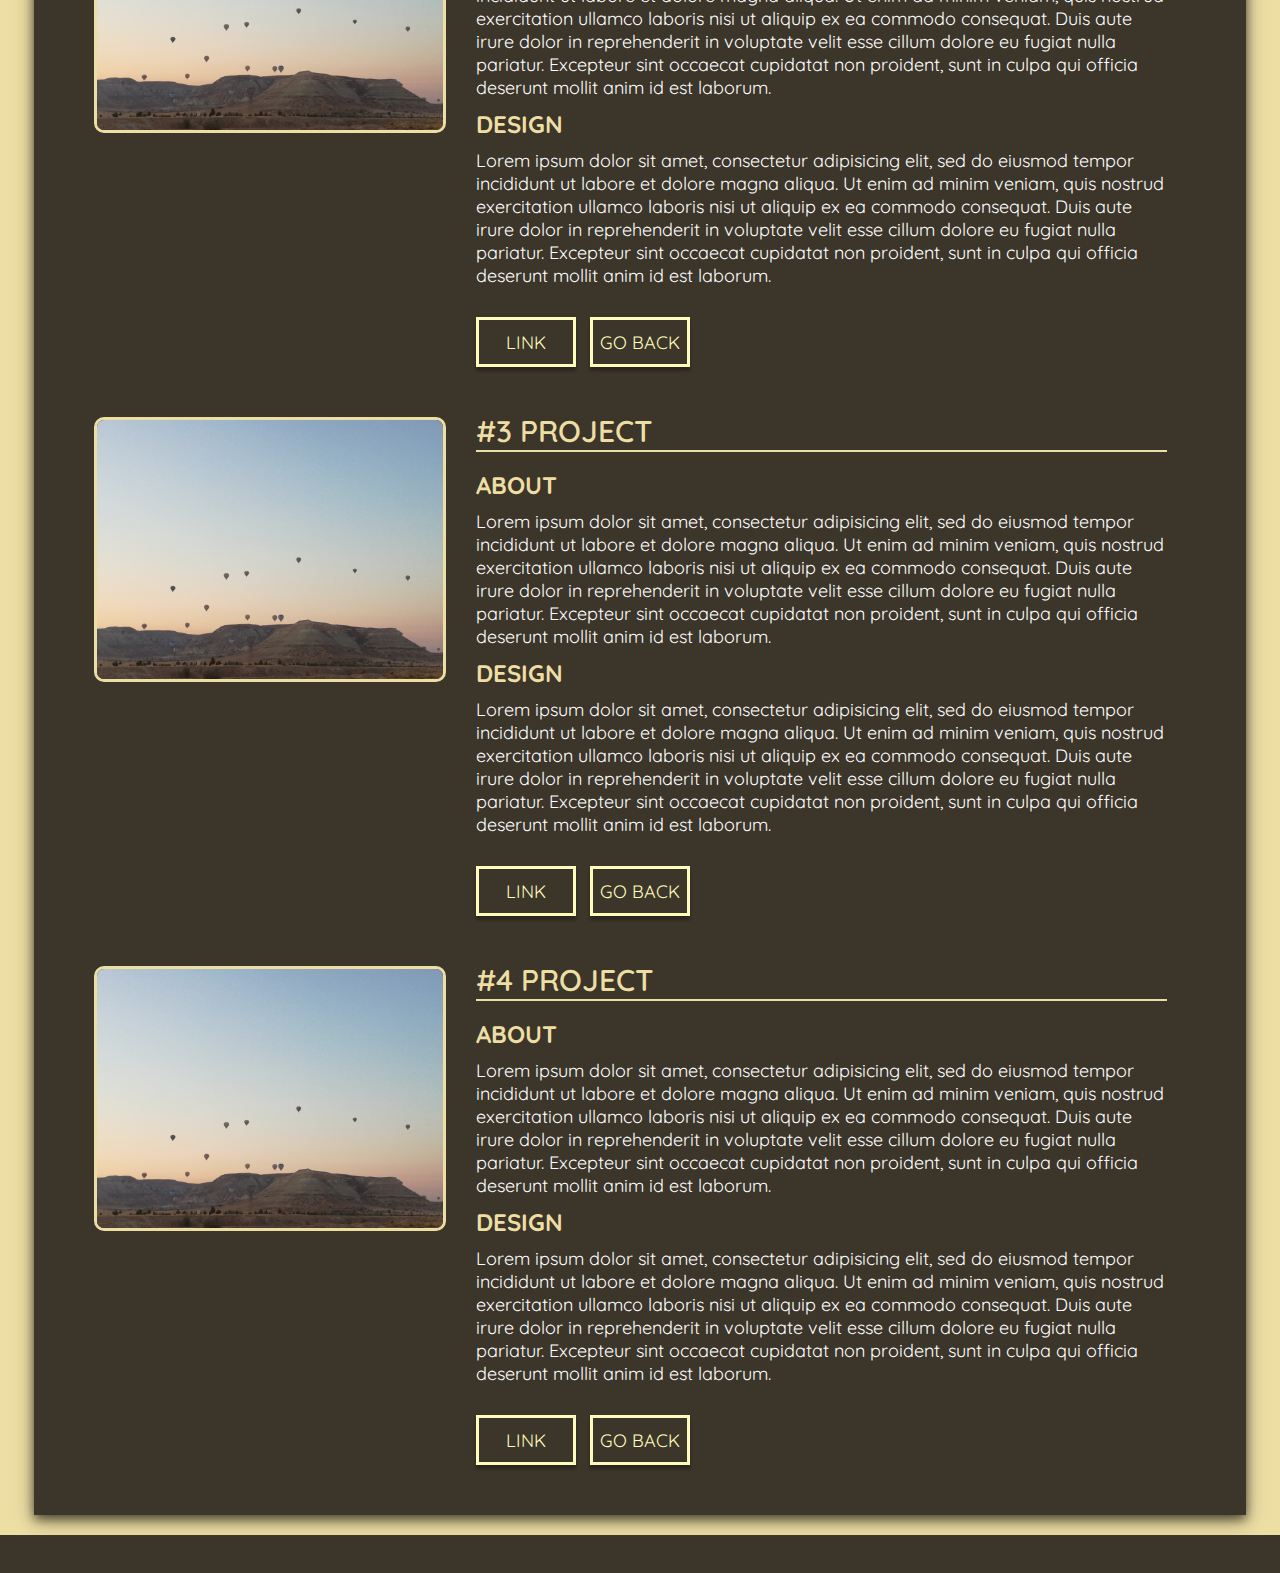
<file: projectPage.html>
<!DOCTYPE html>
<html lang="en" dir="ltr">

<head>
  <!-- Required meta tags -->
  <meta charset="utf-8">
  <meta name="viewport" content="width=device-width, initial-scale=1, shrink-to-fit=no">

  <!-- Bootstrap CSS -->
  <link rel="stylesheet" href="https://stackpath.bootstrapcdn.com/bootstrap/4.1.3/css/bootstrap.min.css" integrity="sha384-MCw98/SFnGE8fJT3GXwEOngsV7Zt27NXFoaoApmYm81iuXoPkFOJwJ8ERdknLPMO" crossorigin="anonymous">
  <link rel="stylesheet" href="style.css">
  <link rel="stylesheet" href="https://use.fontawesome.com/releases/v5.5.0/css/all.css" integrity="sha384-B4dIYHKNBt8Bc12p+WXckhzcICo0wtJAoU8YZTY5qE0Id1GSseTk6S+L3BlXeVIU" crossorigin="anonymous">
  <style>
    @import url('https://fonts.googleapis.com/css?family=EB+Garamond:400,700,800|Quicksand:400,700');
  </style>
  <title>Projects</title>
</head>

<body class="pp">

  <header>
    <!-- Navbar from Bootstrap-->
    <nav class="navbar navbar-expand-lg navbar-dark navbar-default justify-content-center fixed-top">
      <div class="title">
        <p class="navbar-brand mt-auto mb-auto">Emilija Budryte</p>
      </div>
      <button class="navbar-toggler ml-auto" type="button" data-toggle="collapse" data-target="#navbarNav" aria-controls="navbarNav" aria-expanded="false" aria-label="Toggle navigation">
        <span class="navbar-toggler-icon"></span>
      </button>

      <div class="collapse navbar-collapse" id="navbarNav">
        <ul class="navbar-nav ml-auto mr-auto">
          <li class="nav-item inactive">
            <a class="nav-link" href="index.html">Home</a>
          </li>
          <li class="nav-item inactive">
            <a class="nav-link" href="cv.html">About</a>
          </li>
          <li class="nav-item  active">
            <a class="nav-link" href="projectPage.html">Projects</a>
          </li>
          <li class="nav-item inactive">
            <a class="nav-link" href="contactPage.html">Contact me</a>
          </li>
        </ul>
      </div>
    </nav>
  </header>

  <!-- Project page content-->
  <main>
    <div class="contentBox">

      <div class="projects">
        <h2>My projects</h2>
      </div>

      <div class="horizontalLine"></div>
      <div class="aboutProjects">
        <p>Lorem ipsum dolor sit amet, consectetur adipisicing elit, sed do eiusmod tempor incididunt ut
          labore et dolore magna aliqua. Ut enim ad minim veniam, quis nostrud exercitation ullamco laboris
          nisi ut aliquip ex ea commodo consequat. Duis aute irure dolor in reprehenderit in voluptate velit
          esse cillum dolore eu fugiat nulla pariatur. Excepteur sint occaecat cupidatat non proident, sunt
          in culpa qui officia deserunt mollit anim id est laborum.</p>
      </div>
      <div class="horizontalLine"></div>

      <!-- Cards from Bootstrap-->
      <div class="listOfProjects">
        <div class="card-deck">
          <div class="card" style="width: 14rem;">
            <img class="card-img-top" src="img/bg.jpg" alt="Card image cap">
            <div class="card-body">
              <h5 class="card-title">Project #1</h5>
              <p class="card-text">Some quick example text to build on the card title and make up the bulk of the card's content.</p>
              <a href="#project1" class="btn btn-primary">Read more</a>
            </div>
          </div>

          <div class="card" style="width: 14rem;">
            <img class="card-img-top" src="img/bg.jpg" alt="Card image cap">
            <div class="card-body">
              <h5 class="card-title">Project #2</h5>
              <p class="card-text">Some quick example text to build on the card title and make up the bulk of the card's content.</p>
              <a href="#project2" class="btn btn-primary">Read more</a>
            </div>
          </div>

          <div class="card" style="width: 14rem;">
            <img class="card-img-top" src="img/bg.jpg" alt="Card image cap">
            <div class="card-body">
              <h5 class="card-title">Project #3</h5>
              <p class="card-text">Some quick example text to build on the card title and make up the bulk of the card's content.</p>
              <a href="#project3" class="btn btn-primary">Read more</a>
            </div>
          </div>

          <div class="card" style="width: 14rem;">
            <img class="card-img-top" src="img/bg.jpg" alt="Card image cap">
            <div class="card-body">
              <h5 class="card-title">Project #4</h5>
              <p class="card-text">Some quick example text to build on the card title and make up the bulk of the card's content.</p>
              <a href="#project4" class="btn btn-primary">Read more</a>
            </div>
          </div>
        </div>
      </div>

      <!-- Sections about projects (placeholders)-->
      <div class="projectSections">
        <section>
          <div class="photo">
            <img class="projectPhoto" src="img/bg.jpg" alt="My Project photo">
          </div>
          <div id="project1">
            <h5 id="projectTitle">#1 project</h5>
            <div class="horizontalLine"></div><br>
            <h3 class="subHeading">About</h3>
            <p id="aboutProject">Lorem ipsum dolor sit amet, consectetur adipisicing elit, sed do eiusmod tempor incididunt ut labore
              et dolore magna aliqua. Ut enim ad minim veniam, quis nostrud exercitation ullamco laboris nisi ut aliquip
              ex ea commodo consequat. Duis aute irure dolor in reprehenderit in voluptate velit esse cillum dolore
              eu fugiat nulla pariatur. Excepteur sint occaecat cupidatat non proident, sunt in culpa qui officia
              deserunt mollit anim id est laborum. <br></p>
            <h3 class="subHeading">Design</h3>
            <p id="aboutProject">Lorem ipsum dolor sit amet, consectetur adipisicing elit, sed do
              eiusmod tempor incididunt ut labore et dolore magna aliqua. Ut enim ad minim veniam, quis nostrud
              exercitation ullamco laboris nisi ut aliquip ex ea commodo consequat. Duis aute irure dolor in reprehenderit
              in voluptate velit esse cillum dolore eu fugiat nulla pariatur. Excepteur sint occaecat cupidatat non proident,
              sunt in culpa qui officia deserunt mollit anim id est laborum.</p>
            <div class="projectButtons">
              <a><button type="button">Link</button></a>
              <a href="projectPage.html"><button type="button">Go Back</button></a>
            </div>
          </div>
        </section>

        <section>
          <div class="photo">
            <img class="projectPhoto" src="img/bg.jpg" alt="My Project photo">
          </div>
          <div id="project2">
            <h5 id="projectTitle">#2 project</h5>
            <div class="horizontalLine"></div><br>
            <h3 class="subHeading">About</h3>
            <p id="aboutProject">Lorem ipsum dolor sit amet, consectetur adipisicing elit, sed do eiusmod tempor incididunt ut labore
              et dolore magna aliqua. Ut enim ad minim veniam, quis nostrud exercitation ullamco laboris nisi ut aliquip
              ex ea commodo consequat. Duis aute irure dolor in reprehenderit in voluptate velit esse cillum dolore
              eu fugiat nulla pariatur. Excepteur sint occaecat cupidatat non proident, sunt in culpa qui officia
              deserunt mollit anim id est laborum. <br></p>
            <h3 class="subHeading">Design</h3>
            <p id="aboutProject">Lorem ipsum dolor sit amet, consectetur adipisicing elit, sed do
              eiusmod tempor incididunt ut labore et dolore magna aliqua. Ut enim ad minim veniam, quis nostrud
              exercitation ullamco laboris nisi ut aliquip ex ea commodo consequat. Duis aute irure dolor in reprehenderit
              in voluptate velit esse cillum dolore eu fugiat nulla pariatur. Excepteur sint occaecat cupidatat non proident,
              sunt in culpa qui officia deserunt mollit anim id est laborum.</p>
            <div class="projectButtons">
              <a><button type="button">Link</button></a>
              <a href="projectPage.html"><button type="button">Go Back</button></a>
            </div>
          </div>
        </section>

        <section>
          <div class="photo">
            <img class="projectPhoto" src="img/bg.jpg" alt="My Project photo">
          </div>
          <div id="project3">
            <h5 id="projectTitle">#3 project</h5>
            <div class="horizontalLine"></div><br>
            <h3 class="subHeading">About</h3>
            <p id="aboutProject">Lorem ipsum dolor sit amet, consectetur adipisicing elit, sed do eiusmod tempor incididunt ut labore
              et dolore magna aliqua. Ut enim ad minim veniam, quis nostrud exercitation ullamco laboris nisi ut aliquip
              ex ea commodo consequat. Duis aute irure dolor in reprehenderit in voluptate velit esse cillum dolore
              eu fugiat nulla pariatur. Excepteur sint occaecat cupidatat non proident, sunt in culpa qui officia
              deserunt mollit anim id est laborum. <br></p>
            <h3 class="subHeading">Design</h3>
            <p id="aboutProject">Lorem ipsum dolor sit amet, consectetur adipisicing elit, sed do
              eiusmod tempor incididunt ut labore et dolore magna aliqua. Ut enim ad minim veniam, quis nostrud
              exercitation ullamco laboris nisi ut aliquip ex ea commodo consequat. Duis aute irure dolor in reprehenderit
              in voluptate velit esse cillum dolore eu fugiat nulla pariatur. Excepteur sint occaecat cupidatat non proident,
              sunt in culpa qui officia deserunt mollit anim id est laborum.</p>
            <div class="projectButtons">
              <a><button type="button">Link</button></a>
              <a href="projectPage.html"><button type="button">Go Back</button></a>
            </div>
          </div>
        </section>

        <section>
          <div class="photo">
            <img class="projectPhoto" src="img/bg.jpg" alt="My Project photo">
          </div>
          <div id="project4">
            <h5 id="projectTitle">#4 project</h5>
            <div class="horizontalLine"></div><br>
            <h3 class="subHeading">About</h3>
            <p id="aboutProject">Lorem ipsum dolor sit amet, consectetur adipisicing elit, sed do eiusmod tempor incididunt ut labore
              et dolore magna aliqua. Ut enim ad minim veniam, quis nostrud exercitation ullamco laboris nisi ut aliquip
              ex ea commodo consequat. Duis aute irure dolor in reprehenderit in voluptate velit esse cillum dolore
              eu fugiat nulla pariatur. Excepteur sint occaecat cupidatat non proident, sunt in culpa qui officia
              deserunt mollit anim id est laborum. <br></p>
            <h3 class="subHeading">Design</h3>
            <p id="aboutProject">Lorem ipsum dolor sit amet, consectetur adipisicing elit, sed do
              eiusmod tempor incididunt ut labore et dolore magna aliqua. Ut enim ad minim veniam, quis nostrud
              exercitation ullamco laboris nisi ut aliquip ex ea commodo consequat. Duis aute irure dolor in reprehenderit
              in voluptate velit esse cillum dolore eu fugiat nulla pariatur. Excepteur sint occaecat cupidatat non proident,
              sunt in culpa qui officia deserunt mollit anim id est laborum.</p>
            <div class="projectButtons">
              <a><button type="button">Link</button></a>
              <a href="projectPage.html"><button type="button">Go Back</button></a>
            </div>
          </div>
        </section>

      </div>
    </div>
  </main>

  <!-- Footer-->
  <footer class="footerBox">
    <div>
      <ul class="footer">
        <li><a href="https://www.facebook.com/buudryte"><i class="fab fa-facebook fa-2x"></i></a></li>
        <li><a href="https://www.instagram.com/buudryte/"><i class="fab fa-instagram fa-2x"></i></a></li>
        <li><a href="https://github.com/budryte"><i class="fab fa-github fa-2x"></i></i></a></li>
      </ul>
    </div>
  </footer>

  <!-- Optional JavaScript -->
  <!-- jQuery first, then Popper.js, then Bootstrap JS -->
  <script src="https://code.jquery.com/jquery-3.3.1.slim.min.js" integrity="sha384-q8i/X+965DzO0rT7abK41JStQIAqVgRVzpbzo5smXKp4YfRvH+8abtTE1Pi6jizo" crossorigin="anonymous"></script>
  <script src="https://cdnjs.cloudflare.com/ajax/libs/popper.js/1.14.3/umd/popper.min.js" integrity="sha384-ZMP7rVo3mIykV+2+9J3UJ46jBk0WLaUAdn689aCwoqbBJiSnjAK/l8WvCWPIPm49" crossorigin="anonymous"></script>
  <script src="https://stackpath.bootstrapcdn.com/bootstrap/4.1.3/js/bootstrap.min.js" integrity="sha384-ChfqqxuZUCnJSK3+MXmPNIyE6ZbWh2IMqE241rYiqJxyMiZ6OW/JmZQ5stwEULTy" crossorigin="anonymous"></script>

</body>

</html>
</file>
<file: style.css>
* {
  padding: 0;
  margin: 0;
}

html {
  width: 100%;
  display: flex;
}

body {
  background-color: #EDDEA4;
  width: 100%;
  display: flex;
  min-height: 100vh;
  flex-direction: column;
}

main {
  flex-grow: 1;
}

/*-------------------NAVBAR---------------------------*/
.navbar {
  width: 100%;
  padding: 0;
  box-shadow: 0 4px 3px 0 rgba(0, 0, 0, 0.3);
}

#navbarNav {
  list-style-type: none;
  overflow: hidden;
  width: 100%;
  background-color: rgb(60, 53, 42, 0.9);
}

/*Navbar in Home page is transparent, without a shadow*/
.hp #navbarNav {
  background-color: rgb(60, 53, 42, 0);
}

.hp .navbar {
  box-shadow: none;
}

.inactive .nav-link {
  color: #FFFBBD !important;
  text-align: center;
  font-family: 'Quicksand', sans-serif;
  font-size: 19px;
  padding: 15px;
  text-decoration: none;
  text-transform: uppercase;
}

.active .nav-link {
  color: #FFFFFF !important;
  text-align: center;
  font-family: 'Quicksand', sans-serif;
  font-size: 19px;
  padding: 15px;
  text-decoration: none;
  text-transform: uppercase;
}

.inactive .nav-link:hover::after {
  width: 100%;
}

#navbarNav li .nav-link:hover {
  color: #FFFFFF !important;
}

/*---------------NAVBAR FOR BIG SCREENS--------------------*/
@media screen and (min-width:992px) {
  .inactive .nav-link::after {
    content: "";
    display: block;
    width: 0;
    height: 2px;
    background: #FFFFFF;
    transition: 0.5s;
  }

  .title {
    display: none;
  }
}

/*-------------NAVBAR FOR SMALL SCREENS------------------*/
@media screen and (max-width:992px) {
  .navbar {
    background-color: rgb(60, 53, 42) !important;
    max-width: 100vw !important;
    padding: 8px 14px !important;
    box-shadow: 0 4px 3px 0 rgba(0, 0, 0, 0.3);
  }

  .collapse {
    border-top: #FFFFFF solid 1px;
  }

  .inactive .nav-link {
    padding: 10px 0;
    font-size: 17px;
  }

  .active .nav-link {
    padding: 10px 0;
    font-size: 17px;
  }
}

/*-------------------FOOTER---------------------------*/
.footerBox {
  background-color: #3C352A;
  width: 100%;
  padding-top: 10px;
  padding-bottom: 10px;
}

.footer {
  text-align: center;
  list-style-type: none;
  overflow: hidden;
  margin: auto 0;
}

.footer li {
  display: inline-block;
  position: relative;
}

.footer li a {
  display: block;
  color: #EDDEA4;
  padding-left: 10px;
  padding-right: 10px;
}

.footer li a:hover {
  color: #FFFFFF;
}

/*-------------------HOME PAGE--------------------------*/
.hp html, body {
  width: 100%;
  height: 100%;
}

/* full screen image*/
.hp header {
  background-image: url("img/2.png");
  background-position: center center;
  background-repeat: no-repeat;
  background-size: cover;
  width: 100vw;
  height: 100vh;
  display: flex;
}

/*text on a full screen image*/
.hp .content {
  margin: auto auto;
  width: 100%;
}

.hp .text {
  margin-top: 130px;
  margin-bottom: 130px;
}

/*name ant surname*/
.hp h1 {
  text-align: center;
  font-size: 70px;
  font-family: 'Quicksand', sans-serif;
  color: #FFFBBD;
  letter-spacing: 10px;
  text-decoration: none;
  text-transform: uppercase;
  border-bottom: 3px solid #FFFBBD;
  margin: auto auto;
  width: 75%;
}

/*additional text*/
.hp p {
  text-align: center;
  font-size: 30px;
  font-family: 'Quicksand', sans-serif;
  color: #FFFBBD;
  text-decoration: none;
  text-transform: uppercase;
}

/* "Get in touch" button */
.hp .homePageButton button {
  text-align: center;
  font-size: 18px;
  font-family: 'Quicksand', sans-serif;
  background: none;
  color: #FFFBBD;
  text-decoration: none;
  text-transform: uppercase;
  width: 150px;
  height: 50px;
  border: #FFFBBD solid 3px;
  box-shadow: 0 4px 3px 0 rgba(0, 0, 0, 0.3);
  -webkit-transition-duration: 0.4s;
  transition-duration: 0.5s;
}

.hp .homePageButton button:hover {
  background-color: rgb(60, 53, 42, 0.7);
}

.hp .homePageButton a {
  margin: auto auto;
}

.hp .homePageButton {
  display: flex;
}

/*RESPONSIVE DESIGN FOR SMALL SCREENS*/
@media screen and (max-width:992px) {
  .hp h1 {
    font-size: 45px !important;
    border-bottom: 3px solid #FFFBBD;
    letter-spacing: 0px !important;
  }

  .hp p {
    font-size: 20px !important;
    margin-bottom: 80px !important;
  }
}

/*-------------------CV PAGE--------------------------*/
.cp .cvBox:after {
  content: "";
  display: flex;
  clear: both;
}

/*Main container*/
.cp .cvBox {
  margin: 80px auto 15px auto;
  background-color: #3C352A;
  width: 90%;
  box-shadow: 0 4px 10px 0 rgba(0, 0, 0, 0.6), 0 6px 20px 0 rgba(0, 0, 0, 0.3);
  padding: 30px;
}

/* CV page title*/
.cp .cv h2 {
  font-family: 'Quicksand', sans-serif;
  font-weight: 600;
  font-size: 50px;
  color: #EDDEA4;
  text-transform: uppercase;
  margin: 0 auto;
  text-align: center;
}

/*CV page photo*/
.cp .cvPhoto {
  float: left;
  width: 20%;
  border: #EDDEA4 solid 5px;
  border-radius: 10px;
  margin: 40px 50px 0 60px;
}

.cp .horizontalLine {
  border-bottom: #EDDEA4 solid 2px;
  width: 100%;
  color: #EDDEA4;
}

/*CV page headings*/
.cp #headings {
  font-family: 'Quicksand', sans-serif;
  font-size: 24px;
  color: #EDDEA4;
  display: inline;
  text-transform: uppercase;
}

/*CV page paragraphs*/
.cp #aboutMe {
  font-family: 'Quicksand', sans-serif;
  font-size: 18px;
  text-align: left;
  color: white;
  padding: 30px 0px;
}

/*CV page lists*/
.cp .lists {
  list-style-type: none;
  display: block;
  margin: 30px 0;
}

.cp .lists li {
  text-align: left;
  font-size: 18px;
  font-family: 'Quicksand', sans-serif;
  text-decoration: none;
  color: white;
  padding: 3px;
}

/*RESPONSIVE DESIGN FOR SMALL SCREENS*/
@media screen and (max-width:992px) {
  .cp .title {
    font-family: 'Quicksand', sans-serif;
    text-transform: uppercase;
  }

  .cp .cvBox {
    margin: 70px auto 15px auto !important;
    width: 100% !important;
  }

  .cp .photo {
    text-align: center !important;
  }

  .cp .cvPhoto {
    width: 40% !important;
    float: none !important;
    margin: 30px auto 0px auto !important;
  }

  .cp .text {
    width: 100% !important;
  }

  .cp .footer li a {
    padding: 0 5px !important;
  }
}

/*RESPONSIVE DESIGN FOR BIG SCREENS*/
@media screen and (min-width:992px) {
  .cp .text {
    float: left;
    display: block;
    width: 65%;
  }
}

/*----------------PROJECT PAGE---------------*/

/*Main container*/
.pp .contentBox {
  margin: 80px auto 20px auto;
  background-color: #3C352A;
  width: 90%;
  padding: 30px;
  box-shadow: 0 4px 10px 0 rgba(0, 0, 0, 0.6), 0 6px 20px 0 rgba(0, 0, 0, 0.3);
}

/*Project page title*/
.pp .projects h2 {
  font-family: 'Quicksand', sans-serif;
  font-weight: 600;
  font-size: 50px;
  color: #EDDEA4;
  text-transform: uppercase;
  margin: 0 auto 30px auto;
  text-align: center;
}

/*Paragraph about project before project cards*/
.pp .aboutProjects p {
  font-family: 'Quicksand', sans-serif;
  font-size: 18px;
  text-align: left;
  color: #EDDEA4;
  margin: 20px 0px;
}

.pp .horizontalLine {
  border-bottom: #EDDEA4 solid 2px;
  width: 100%;
  color: #EDDEA4;
}

/*Project page cards*/
.pp .card {
  background-color: #EDDEA4 !important;
  min-width: 224px;
  max-width: 224px;
  margin: 30px auto !important;
}

 /*card title*/
.pp .card-title {
  font-family: 'Quicksand', sans-serif;
  font-size: 24px;
}

/*card text*/
.pp .card-text {
  font-family: 'Quicksand', sans-serif;
  font-size: 16px;
}

/*card button*/
.pp .btn {
  background-color: #3C352A !important;
  border: none;
}

/*Buttons in the end on every paragraph about a project*/
.pp .projectSections button {
  text-align: center;
  font-size: 18px;
  font-family: 'Quicksand', sans-serif;
  background: none;
  color: #FFFBBD;
  text-decoration: none;
  text-transform: uppercase;
  width: 100px;
  height: 50px;
  border: #FFFBBD solid 3px;
  box-shadow: 0 4px 3px 0 rgba(0, 0, 0, 0.3);
  -webkit-transition-duration: 0.4s;
  transition-duration: 0.5s;
}

.pp .projectSections button:hover {
  color: rgb(60, 53, 42);
  font-weight: 600;
  background-color: #FFFBBD;
}

.pp .projectSections a {
  margin-right: 10px;
  margin-bottom: 10px;
}

.pp .projectButtons {
  margin: 20px 0px;
}

/*Project title*/
.pp #projectTitle {
  font-family: 'Quicksand', sans-serif;
  font-weight: 600;
  font-size: 30px;
  color: #EDDEA4;
  display: inline;
  text-transform: uppercase;
}

/*project sub-heading*/
.pp .subHeading {
  font-family: 'Quicksand', sans-serif;
  font-size: 24px;
  color: #EDDEA4;
  display: inline;
  text-transform: uppercase;
}

/*Paragraph about a project*/
.pp #aboutProject {
  font-family: 'Quicksand', sans-serif;
  font-size: 18px;
  text-align: left;
  color: white;
  padding: 10px 0;
}

.pp .projectSections:after {
  content: "";
  display: flex;
  clear: both;
}

/*Project photo*/
.pp .projectPhoto {
  float: left;
  width: 30%;
  border: #EDDEA4 solid 3px;
  border-radius: 10px;
  margin: 30px;
}

/*Project sections*/
.pp #project1, #project2, #project3, #project4 {
  float: left;
  display: block;
  width: 60%;
  margin-top: 25px;
}

/*RESPONSIVE DESIGN FOR SMALL SCREENS*/
@media screen and (max-width:992px) {
  .pp .contentBox {
    width: 100% !important;
    margin: 70px auto 15px auto !important;
  }

  .pp .title p {
    font-family: 'Quicksand', sans-serif;
    text-transform: uppercase;
  }

  .pp .horizontalLine {
    width: 100% !important;
  }

  .pp #projectTitle {
    margin: 5px 0;
  }

  .pp .subHeading {
    margin: 5px 0;
  }

  .pp .projectPhoto {
    width: 60% !important;
    margin: 30px auto 0 auto !important;
  }

  .pp #project1, #project2, #project3, #project4 {
    width: 100% !important;
  }

  .pp .footer li a {
    padding: 0 5px !important;
  }
}

/*----------------CONTACT PAGE---------------*/

/*Main container*/
.cnp .contactBox {
  margin: 80px auto 15px auto;
  background-color: #3C352A;
  width: 90%;
  padding: 30px;
  box-shadow: 0 4px 10px 0 rgba(0, 0, 0, 0.6), 0 6px 20px 0 rgba(0, 0, 0, 0.3);
}

/*Contact page title*/
.cnp h1 {
  font-family: 'Quicksand', sans-serif;
  font-weight: 600;
  font-size: 50px;
  color: #EDDEA4;
  text-transform: uppercase;
  margin: 0px auto 30px auto;
  text-align: center;
}

/*Contact page heading*/
.cnp h3 {
  font-family: 'Quicksand', sans-serif;
  font-size: 30px;
  color: #EDDEA4;
  text-transform: uppercase;
  width: 80%;
  margin: 5px 0;
}

/*Icons with a title*/
.cnp .contacts span {
  font-family: 'Quicksand', sans-serif;
  font-size: 20px;
  color: #FFFFFF;
  width: 80%;
  margin: 5px 0;
}

/*Details under icons*/
.cnp .contacts p {
  font-family: 'Quicksand', sans-serif;
  font-size: 20px;
  color: #FFFFFF;
  width: 80%;
  margin: 10px 0 10px 25px;
}

.cnp .horizontalLine {
  border-bottom: #EDDEA4 solid 2px;
  width: 100%;
  color: #EDDEA4;
  margin-bottom: 20px;
}

/*RESPONSIVE DESIGN FOR SMALL SCREENS*/
@media screen and (max-width:992px) {
  .cnp .horizontalLine {
    width: 100% !important;
  }

  .cnp .title {
    font-family: 'Quicksand', sans-serif;
    text-transform: uppercase;
  }

  .cnp .contacts p {
    font-size: 15px !important;
  }

  .cnp .contactBox {
    margin: 70px auto 15px auto !important;
    width: 100% !important;
  }

  .cnp .footer li a {
    padding: 0 5px !important;
  }
}
</file>
